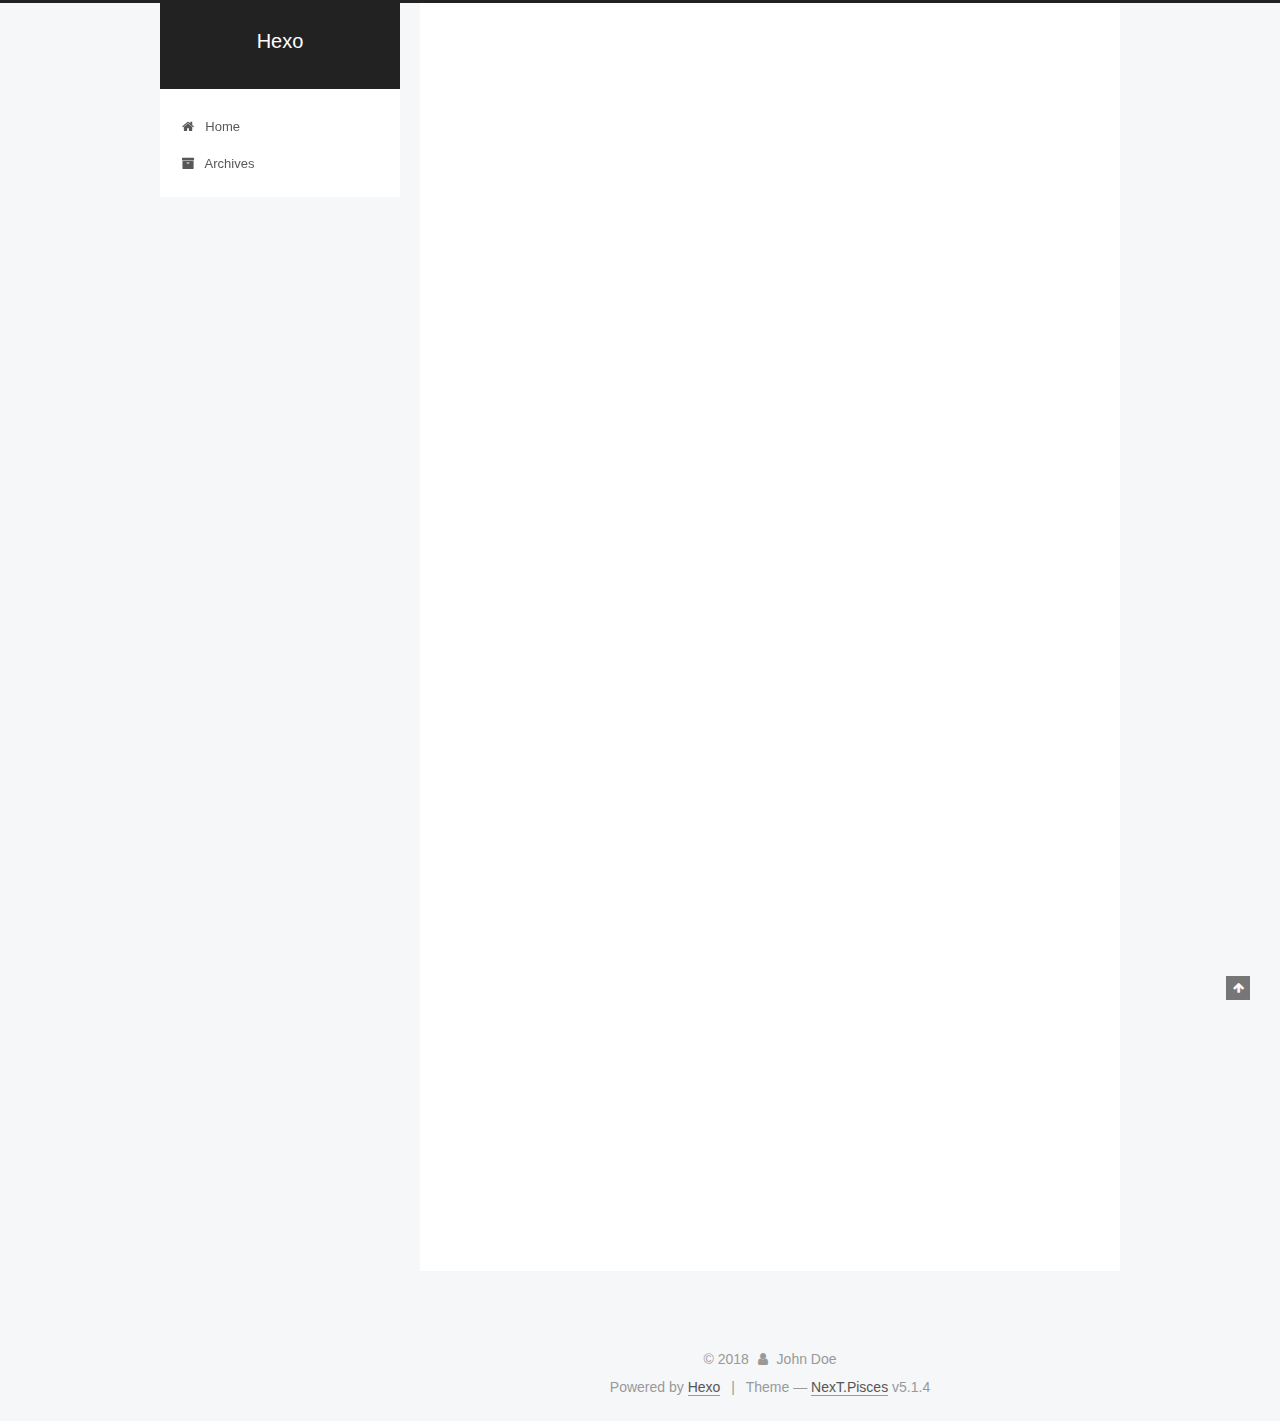
<file: index.html>
<!DOCTYPE html>



  


<html class="theme-next pisces use-motion" lang="">
<head>
  <meta charset="UTF-8"/>
<meta http-equiv="X-UA-Compatible" content="IE=edge" />
<meta name="viewport" content="width=device-width, initial-scale=1, maximum-scale=1"/>
<meta name="theme-color" content="#222">









<meta http-equiv="Cache-Control" content="no-transform" />
<meta http-equiv="Cache-Control" content="no-siteapp" />
















  
  
  <link href="/lib/fancybox/source/jquery.fancybox.css?v=2.1.5" rel="stylesheet" type="text/css" />







<link href="/lib/font-awesome/css/font-awesome.min.css?v=4.6.2" rel="stylesheet" type="text/css" />

<link href="/css/main.css?v=5.1.4" rel="stylesheet" type="text/css" />


  <link rel="apple-touch-icon" sizes="180x180" href="/images/apple-touch-icon-next.png?v=5.1.4">


  <link rel="icon" type="image/png" sizes="32x32" href="/images/favicon-32x32-next.png?v=5.1.4">


  <link rel="icon" type="image/png" sizes="16x16" href="/images/favicon-16x16-next.png?v=5.1.4">


  <link rel="mask-icon" href="/images/logo.svg?v=5.1.4" color="#222">





  <meta name="keywords" content="Hexo, NexT" />










<meta property="og:type" content="website">
<meta property="og:title" content="Hexo">
<meta property="og:url" content="http://yoursite.com/index.html">
<meta property="og:site_name" content="Hexo">
<meta property="og:locale" content="default">
<meta name="twitter:card" content="summary">
<meta name="twitter:title" content="Hexo">



<script type="text/javascript" id="hexo.configurations">
  var NexT = window.NexT || {};
  var CONFIG = {
    root: '/',
    scheme: 'Pisces',
    version: '5.1.4',
    sidebar: {"position":"left","display":"post","offset":12,"b2t":false,"scrollpercent":false,"onmobile":false},
    fancybox: true,
    tabs: true,
    motion: {"enable":true,"async":false,"transition":{"post_block":"fadeIn","post_header":"slideDownIn","post_body":"slideDownIn","coll_header":"slideLeftIn","sidebar":"slideUpIn"}},
    duoshuo: {
      userId: '0',
      author: 'Author'
    },
    algolia: {
      applicationID: '',
      apiKey: '',
      indexName: '',
      hits: {"per_page":10},
      labels: {"input_placeholder":"Search for Posts","hits_empty":"We didn't find any results for the search: ${query}","hits_stats":"${hits} results found in ${time} ms"}
    }
  };
</script>



  <link rel="canonical" href="http://yoursite.com/"/>





  <title>Hexo</title>
  








</head>

<body itemscope itemtype="http://schema.org/WebPage" lang="default">

  
  
    
  

  <div class="container sidebar-position-left 
  page-home">
    <div class="headband"></div>

    <header id="header" class="header" itemscope itemtype="http://schema.org/WPHeader">
      <div class="header-inner"><div class="site-brand-wrapper">
  <div class="site-meta ">
    

    <div class="custom-logo-site-title">
      <a href="/"  class="brand" rel="start">
        <span class="logo-line-before"><i></i></span>
        <span class="site-title">Hexo</span>
        <span class="logo-line-after"><i></i></span>
      </a>
    </div>
      
        <p class="site-subtitle"></p>
      
  </div>

  <div class="site-nav-toggle">
    <button>
      <span class="btn-bar"></span>
      <span class="btn-bar"></span>
      <span class="btn-bar"></span>
    </button>
  </div>
</div>

<nav class="site-nav">
  

  
    <ul id="menu" class="menu">
      
        
        <li class="menu-item menu-item-home">
          <a href="/" rel="section">
            
              <i class="menu-item-icon fa fa-fw fa-home"></i> <br />
            
            Home
          </a>
        </li>
      
        
        <li class="menu-item menu-item-archives">
          <a href="/archives/" rel="section">
            
              <i class="menu-item-icon fa fa-fw fa-archive"></i> <br />
            
            Archives
          </a>
        </li>
      

      
    </ul>
  

  
</nav>



 </div>
    </header>

    <main id="main" class="main">
      <div class="main-inner">
        <div class="content-wrap">
          <div id="content" class="content">
            
  <section id="posts" class="posts-expand">
    
      

  

  
  
  

  <article class="post post-type-normal" itemscope itemtype="http://schema.org/Article">
  
  
  
  <div class="post-block">
    <link itemprop="mainEntityOfPage" href="http://yoursite.com/2018/06/01/hello/">

    <span hidden itemprop="author" itemscope itemtype="http://schema.org/Person">
      <meta itemprop="name" content="John Doe">
      <meta itemprop="description" content="">
      <meta itemprop="image" content="/images/avatar.gif">
    </span>

    <span hidden itemprop="publisher" itemscope itemtype="http://schema.org/Organization">
      <meta itemprop="name" content="Hexo">
    </span>

    
      <header class="post-header">

        
        
          <h1 class="post-title" itemprop="name headline">
                
                <a class="post-title-link" href="/2018/06/01/hello/" itemprop="url">hello</a></h1>
        

        <div class="post-meta">
          <span class="post-time">
            
              <span class="post-meta-item-icon">
                <i class="fa fa-calendar-o"></i>
              </span>
              
                <span class="post-meta-item-text">Posted on</span>
              
              <time title="Post created" itemprop="dateCreated datePublished" datetime="2018-06-01T15:49:31+08:00">
                2018-06-01
              </time>
            

            

            
          </span>

          

          
            
          

          
          

          

          

          

        </div>
      </header>
    

    
    
    
    <div class="post-body" itemprop="articleBody">

      
      

      
        
          
            
          
        
      
    </div>
    
    
    

    

    

    

    <footer class="post-footer">
      

      

      

      
      
        <div class="post-eof"></div>
      
    </footer>
  </div>
  
  
  
  </article>


    
      

  

  
  
  

  <article class="post post-type-normal" itemscope itemtype="http://schema.org/Article">
  
  
  
  <div class="post-block">
    <link itemprop="mainEntityOfPage" href="http://yoursite.com/2018/06/01/hello-world/">

    <span hidden itemprop="author" itemscope itemtype="http://schema.org/Person">
      <meta itemprop="name" content="John Doe">
      <meta itemprop="description" content="">
      <meta itemprop="image" content="/images/avatar.gif">
    </span>

    <span hidden itemprop="publisher" itemscope itemtype="http://schema.org/Organization">
      <meta itemprop="name" content="Hexo">
    </span>

    
      <header class="post-header">

        
        
          <h1 class="post-title" itemprop="name headline">
                
                <a class="post-title-link" href="/2018/06/01/hello-world/" itemprop="url">Hello World</a></h1>
        

        <div class="post-meta">
          <span class="post-time">
            
              <span class="post-meta-item-icon">
                <i class="fa fa-calendar-o"></i>
              </span>
              
                <span class="post-meta-item-text">Posted on</span>
              
              <time title="Post created" itemprop="dateCreated datePublished" datetime="2018-06-01T15:46:27+08:00">
                2018-06-01
              </time>
            

            

            
          </span>

          

          
            
          

          
          

          

          

          

        </div>
      </header>
    

    
    
    
    <div class="post-body" itemprop="articleBody">

      
      

      
        
          
            <p>Welcome to <a href="https://hexo.io/" target="_blank" rel="noopener">Hexo</a>! This is your very first post. Check <a href="https://hexo.io/docs/" target="_blank" rel="noopener">documentation</a> for more info. If you get any problems when using Hexo, you can find the answer in <a href="https://hexo.io/docs/troubleshooting.html" target="_blank" rel="noopener">troubleshooting</a> or you can ask me on <a href="https://github.com/hexojs/hexo/issues" target="_blank" rel="noopener">GitHub</a>.</p>
<h2 id="Quick-Start"><a href="#Quick-Start" class="headerlink" title="Quick Start"></a>Quick Start</h2><h3 id="Create-a-new-post"><a href="#Create-a-new-post" class="headerlink" title="Create a new post"></a>Create a new post</h3><figure class="highlight bash"><table><tr><td class="gutter"><pre><span class="line">1</span><br></pre></td><td class="code"><pre><span class="line">$ hexo new <span class="string">"My New Post"</span></span><br></pre></td></tr></table></figure>
<p>More info: <a href="https://hexo.io/docs/writing.html" target="_blank" rel="noopener">Writing</a></p>
<h3 id="Run-server"><a href="#Run-server" class="headerlink" title="Run server"></a>Run server</h3><figure class="highlight bash"><table><tr><td class="gutter"><pre><span class="line">1</span><br></pre></td><td class="code"><pre><span class="line">$ hexo server</span><br></pre></td></tr></table></figure>
<p>More info: <a href="https://hexo.io/docs/server.html" target="_blank" rel="noopener">Server</a></p>
<h3 id="Generate-static-files"><a href="#Generate-static-files" class="headerlink" title="Generate static files"></a>Generate static files</h3><figure class="highlight bash"><table><tr><td class="gutter"><pre><span class="line">1</span><br></pre></td><td class="code"><pre><span class="line">$ hexo generate</span><br></pre></td></tr></table></figure>
<p>More info: <a href="https://hexo.io/docs/generating.html" target="_blank" rel="noopener">Generating</a></p>
<h3 id="Deploy-to-remote-sites"><a href="#Deploy-to-remote-sites" class="headerlink" title="Deploy to remote sites"></a>Deploy to remote sites</h3><figure class="highlight bash"><table><tr><td class="gutter"><pre><span class="line">1</span><br></pre></td><td class="code"><pre><span class="line">$ hexo deploy</span><br></pre></td></tr></table></figure>
<p>More info: <a href="https://hexo.io/docs/deployment.html" target="_blank" rel="noopener">Deployment</a></p>

          
        
      
    </div>
    
    
    

    

    

    

    <footer class="post-footer">
      

      

      

      
      
        <div class="post-eof"></div>
      
    </footer>
  </div>
  
  
  
  </article>


    
  </section>

  


          </div>
          


          

        </div>
        
          
  
  <div class="sidebar-toggle">
    <div class="sidebar-toggle-line-wrap">
      <span class="sidebar-toggle-line sidebar-toggle-line-first"></span>
      <span class="sidebar-toggle-line sidebar-toggle-line-middle"></span>
      <span class="sidebar-toggle-line sidebar-toggle-line-last"></span>
    </div>
  </div>

  <aside id="sidebar" class="sidebar">
    
    <div class="sidebar-inner">

      

      

      <section class="site-overview-wrap sidebar-panel sidebar-panel-active">
        <div class="site-overview">
          <div class="site-author motion-element" itemprop="author" itemscope itemtype="http://schema.org/Person">
            
              <p class="site-author-name" itemprop="name">John Doe</p>
              <p class="site-description motion-element" itemprop="description"></p>
          </div>

          <nav class="site-state motion-element">

            
              <div class="site-state-item site-state-posts">
              
                <a href="/archives/">
              
                  <span class="site-state-item-count">2</span>
                  <span class="site-state-item-name">posts</span>
                </a>
              </div>
            

            

            

          </nav>

          

          

          
          

          
          

          

        </div>
      </section>

      

      

    </div>
  </aside>


        
      </div>
    </main>

    <footer id="footer" class="footer">
      <div class="footer-inner">
        <div class="copyright">&copy; <span itemprop="copyrightYear">2018</span>
  <span class="with-love">
    <i class="fa fa-user"></i>
  </span>
  <span class="author" itemprop="copyrightHolder">John Doe</span>

  
</div>


  <div class="powered-by">Powered by <a class="theme-link" target="_blank" href="https://hexo.io">Hexo</a></div>



  <span class="post-meta-divider">|</span>



  <div class="theme-info">Theme &mdash; <a class="theme-link" target="_blank" href="https://github.com/iissnan/hexo-theme-next">NexT.Pisces</a> v5.1.4</div>




        







        
      </div>
    </footer>

    
      <div class="back-to-top">
        <i class="fa fa-arrow-up"></i>
        
      </div>
    

    

  </div>

  

<script type="text/javascript">
  if (Object.prototype.toString.call(window.Promise) !== '[object Function]') {
    window.Promise = null;
  }
</script>









  












  
  
    <script type="text/javascript" src="/lib/jquery/index.js?v=2.1.3"></script>
  

  
  
    <script type="text/javascript" src="/lib/fastclick/lib/fastclick.min.js?v=1.0.6"></script>
  

  
  
    <script type="text/javascript" src="/lib/jquery_lazyload/jquery.lazyload.js?v=1.9.7"></script>
  

  
  
    <script type="text/javascript" src="/lib/velocity/velocity.min.js?v=1.2.1"></script>
  

  
  
    <script type="text/javascript" src="/lib/velocity/velocity.ui.min.js?v=1.2.1"></script>
  

  
  
    <script type="text/javascript" src="/lib/fancybox/source/jquery.fancybox.pack.js?v=2.1.5"></script>
  


  


  <script type="text/javascript" src="/js/src/utils.js?v=5.1.4"></script>

  <script type="text/javascript" src="/js/src/motion.js?v=5.1.4"></script>



  
  


  <script type="text/javascript" src="/js/src/affix.js?v=5.1.4"></script>

  <script type="text/javascript" src="/js/src/schemes/pisces.js?v=5.1.4"></script>



  

  


  <script type="text/javascript" src="/js/src/bootstrap.js?v=5.1.4"></script>



  


  




	





  





  












  





  

  

  

  
  

  

  

  

</body>
</html>
</file>
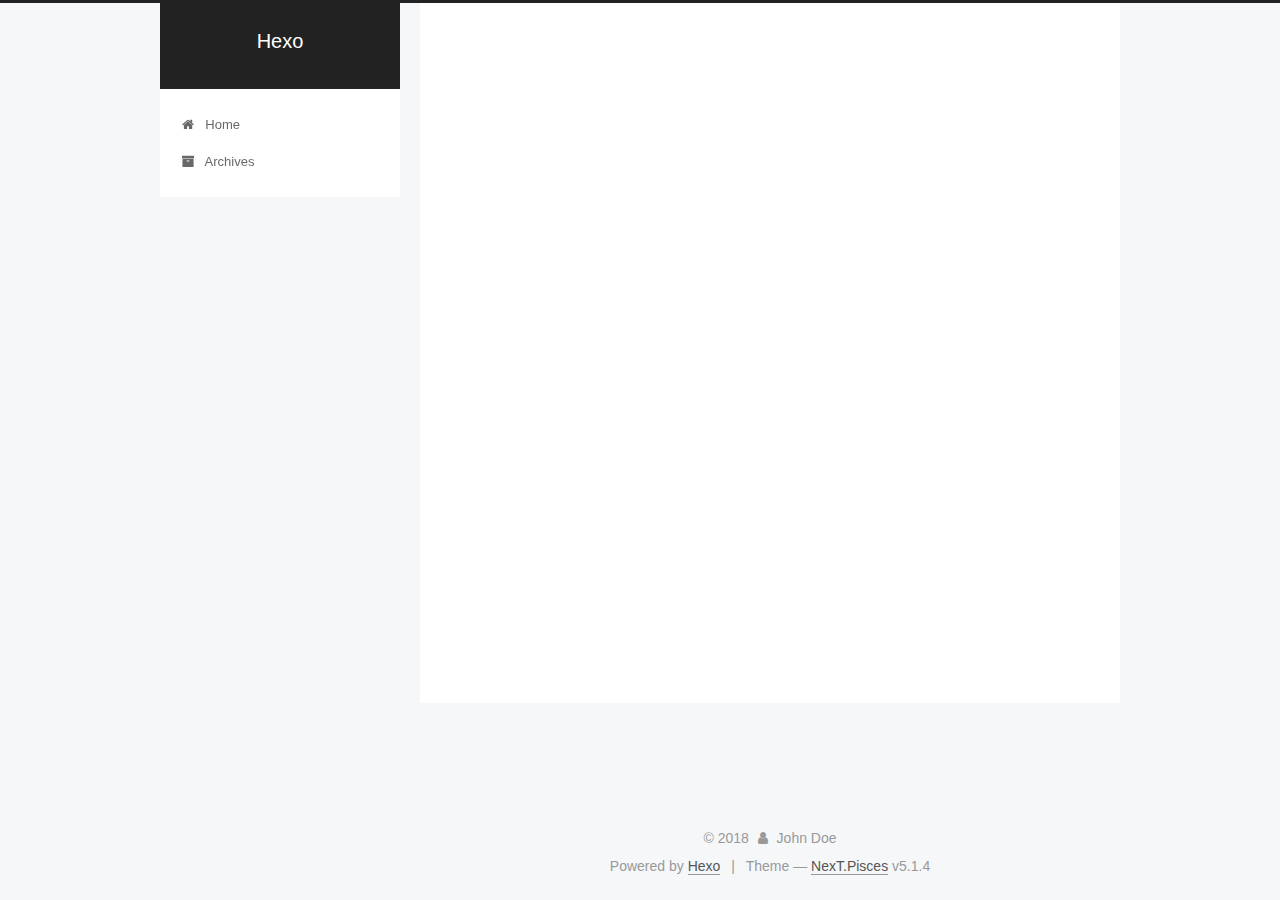
<file: archives/index.html>
<!DOCTYPE html>



  


<html class="theme-next pisces use-motion" lang="">
<head>
  <meta charset="UTF-8"/>
<meta http-equiv="X-UA-Compatible" content="IE=edge" />
<meta name="viewport" content="width=device-width, initial-scale=1, maximum-scale=1"/>
<meta name="theme-color" content="#222">









<meta http-equiv="Cache-Control" content="no-transform" />
<meta http-equiv="Cache-Control" content="no-siteapp" />
















  
  
  <link href="/lib/fancybox/source/jquery.fancybox.css?v=2.1.5" rel="stylesheet" type="text/css" />







<link href="/lib/font-awesome/css/font-awesome.min.css?v=4.6.2" rel="stylesheet" type="text/css" />

<link href="/css/main.css?v=5.1.4" rel="stylesheet" type="text/css" />


  <link rel="apple-touch-icon" sizes="180x180" href="/images/apple-touch-icon-next.png?v=5.1.4">


  <link rel="icon" type="image/png" sizes="32x32" href="/images/favicon-32x32-next.png?v=5.1.4">


  <link rel="icon" type="image/png" sizes="16x16" href="/images/favicon-16x16-next.png?v=5.1.4">


  <link rel="mask-icon" href="/images/logo.svg?v=5.1.4" color="#222">





  <meta name="keywords" content="Hexo, NexT" />










<meta property="og:type" content="website">
<meta property="og:title" content="Hexo">
<meta property="og:url" content="http://yoursite.com/archives/index.html">
<meta property="og:site_name" content="Hexo">
<meta property="og:locale" content="default">
<meta name="twitter:card" content="summary">
<meta name="twitter:title" content="Hexo">



<script type="text/javascript" id="hexo.configurations">
  var NexT = window.NexT || {};
  var CONFIG = {
    root: '/',
    scheme: 'Pisces',
    version: '5.1.4',
    sidebar: {"position":"left","display":"post","offset":12,"b2t":false,"scrollpercent":false,"onmobile":false},
    fancybox: true,
    tabs: true,
    motion: {"enable":true,"async":false,"transition":{"post_block":"fadeIn","post_header":"slideDownIn","post_body":"slideDownIn","coll_header":"slideLeftIn","sidebar":"slideUpIn"}},
    duoshuo: {
      userId: '0',
      author: 'Author'
    },
    algolia: {
      applicationID: '',
      apiKey: '',
      indexName: '',
      hits: {"per_page":10},
      labels: {"input_placeholder":"Search for Posts","hits_empty":"We didn't find any results for the search: ${query}","hits_stats":"${hits} results found in ${time} ms"}
    }
  };
</script>



  <link rel="canonical" href="http://yoursite.com/archives/"/>





  <title>Archive | Hexo</title>
  








</head>

<body itemscope itemtype="http://schema.org/WebPage" lang="default">

  
  
    
  

  <div class="container sidebar-position-left page-archive">
    <div class="headband"></div>

    <header id="header" class="header" itemscope itemtype="http://schema.org/WPHeader">
      <div class="header-inner"><div class="site-brand-wrapper">
  <div class="site-meta ">
    

    <div class="custom-logo-site-title">
      <a href="/"  class="brand" rel="start">
        <span class="logo-line-before"><i></i></span>
        <span class="site-title">Hexo</span>
        <span class="logo-line-after"><i></i></span>
      </a>
    </div>
      
        <p class="site-subtitle"></p>
      
  </div>

  <div class="site-nav-toggle">
    <button>
      <span class="btn-bar"></span>
      <span class="btn-bar"></span>
      <span class="btn-bar"></span>
    </button>
  </div>
</div>

<nav class="site-nav">
  

  
    <ul id="menu" class="menu">
      
        
        <li class="menu-item menu-item-home">
          <a href="/" rel="section">
            
              <i class="menu-item-icon fa fa-fw fa-home"></i> <br />
            
            Home
          </a>
        </li>
      
        
        <li class="menu-item menu-item-archives">
          <a href="/archives/" rel="section">
            
              <i class="menu-item-icon fa fa-fw fa-archive"></i> <br />
            
            Archives
          </a>
        </li>
      

      
    </ul>
  

  
</nav>



 </div>
    </header>

    <main id="main" class="main">
      <div class="main-inner">
        <div class="content-wrap">
          <div id="content" class="content">
            

  
  
  
  <div class="post-block archive">
    <div id="posts" class="posts-collapse">
      <span class="archive-move-on"></span>

      <span class="archive-page-counter">
        
        
        
          
        
        Um..! 2 posts in total. Keep on posting.
      </span>

      

        
        
        

        
          
          <div class="collection-title">
            <h1 class="archive-year" id="archive-year-2018">2018</h1>
          </div>
        
        

        

  <article class="post post-type-normal" itemscope itemtype="http://schema.org/Article">
    <header class="post-header">

      <h2 class="post-title">
        
            <a class="post-title-link" href="/2018/06/01/hello/" itemprop="url">
              
                <span itemprop="name">hello</span>
              
            </a>
        
      </h2>

      <div class="post-meta">
        <time class="post-time" itemprop="dateCreated"
              datetime="2018-06-01T15:49:31+08:00"
              content="2018-06-01" >
          06-01
        </time>
      </div>

    </header>
  </article>



      

        
        
        

        
        

        

  <article class="post post-type-normal" itemscope itemtype="http://schema.org/Article">
    <header class="post-header">

      <h2 class="post-title">
        
            <a class="post-title-link" href="/2018/06/01/hello-world/" itemprop="url">
              
                <span itemprop="name">Hello World</span>
              
            </a>
        
      </h2>

      <div class="post-meta">
        <time class="post-time" itemprop="dateCreated"
              datetime="2018-06-01T15:46:27+08:00"
              content="2018-06-01" >
          06-01
        </time>
      </div>

    </header>
  </article>



      

    </div>
  </div>
  
  
  

  



          </div>
          


          

        </div>
        
          
  
  <div class="sidebar-toggle">
    <div class="sidebar-toggle-line-wrap">
      <span class="sidebar-toggle-line sidebar-toggle-line-first"></span>
      <span class="sidebar-toggle-line sidebar-toggle-line-middle"></span>
      <span class="sidebar-toggle-line sidebar-toggle-line-last"></span>
    </div>
  </div>

  <aside id="sidebar" class="sidebar">
    
    <div class="sidebar-inner">

      

      

      <section class="site-overview-wrap sidebar-panel sidebar-panel-active">
        <div class="site-overview">
          <div class="site-author motion-element" itemprop="author" itemscope itemtype="http://schema.org/Person">
            
              <p class="site-author-name" itemprop="name">John Doe</p>
              <p class="site-description motion-element" itemprop="description"></p>
          </div>

          <nav class="site-state motion-element">

            
              <div class="site-state-item site-state-posts">
              
                <a href="/archives/">
              
                  <span class="site-state-item-count">2</span>
                  <span class="site-state-item-name">posts</span>
                </a>
              </div>
            

            

            

          </nav>

          

          

          
          

          
          

          

        </div>
      </section>

      

      

    </div>
  </aside>


        
      </div>
    </main>

    <footer id="footer" class="footer">
      <div class="footer-inner">
        <div class="copyright">&copy; <span itemprop="copyrightYear">2018</span>
  <span class="with-love">
    <i class="fa fa-user"></i>
  </span>
  <span class="author" itemprop="copyrightHolder">John Doe</span>

  
</div>


  <div class="powered-by">Powered by <a class="theme-link" target="_blank" href="https://hexo.io">Hexo</a></div>



  <span class="post-meta-divider">|</span>



  <div class="theme-info">Theme &mdash; <a class="theme-link" target="_blank" href="https://github.com/iissnan/hexo-theme-next">NexT.Pisces</a> v5.1.4</div>




        







        
      </div>
    </footer>

    
      <div class="back-to-top">
        <i class="fa fa-arrow-up"></i>
        
      </div>
    

    

  </div>

  

<script type="text/javascript">
  if (Object.prototype.toString.call(window.Promise) !== '[object Function]') {
    window.Promise = null;
  }
</script>









  












  
  
    <script type="text/javascript" src="/lib/jquery/index.js?v=2.1.3"></script>
  

  
  
    <script type="text/javascript" src="/lib/fastclick/lib/fastclick.min.js?v=1.0.6"></script>
  

  
  
    <script type="text/javascript" src="/lib/jquery_lazyload/jquery.lazyload.js?v=1.9.7"></script>
  

  
  
    <script type="text/javascript" src="/lib/velocity/velocity.min.js?v=1.2.1"></script>
  

  
  
    <script type="text/javascript" src="/lib/velocity/velocity.ui.min.js?v=1.2.1"></script>
  

  
  
    <script type="text/javascript" src="/lib/fancybox/source/jquery.fancybox.pack.js?v=2.1.5"></script>
  


  


  <script type="text/javascript" src="/js/src/utils.js?v=5.1.4"></script>

  <script type="text/javascript" src="/js/src/motion.js?v=5.1.4"></script>



  
  


  <script type="text/javascript" src="/js/src/affix.js?v=5.1.4"></script>

  <script type="text/javascript" src="/js/src/schemes/pisces.js?v=5.1.4"></script>



  

  


  <script type="text/javascript" src="/js/src/bootstrap.js?v=5.1.4"></script>



  


  




	





  





  












  





  

  

  

  
  

  

  

  

</body>
</html>
</file>
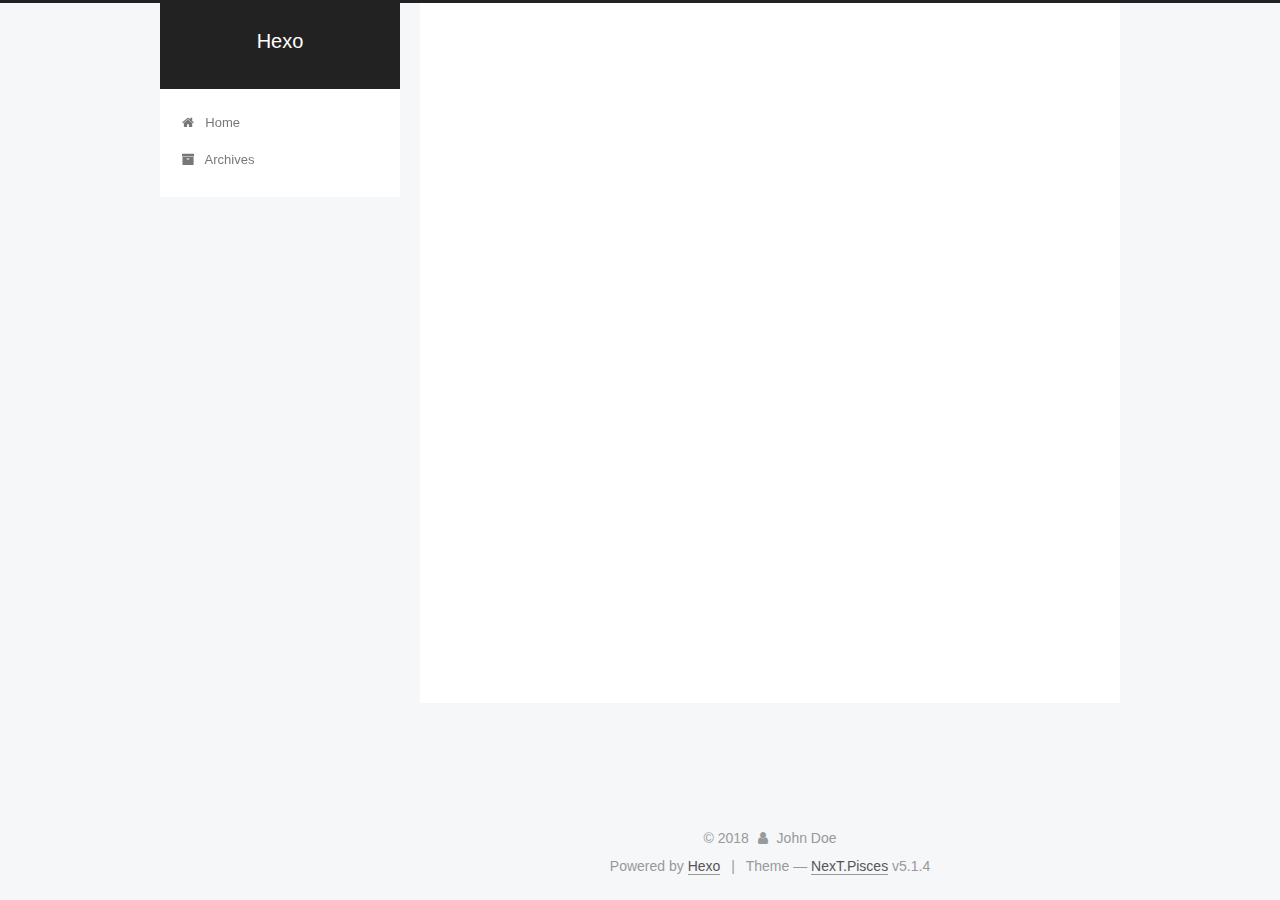
<file: archives/2018/index.html>
<!DOCTYPE html>



  


<html class="theme-next pisces use-motion" lang="">
<head>
  <meta charset="UTF-8"/>
<meta http-equiv="X-UA-Compatible" content="IE=edge" />
<meta name="viewport" content="width=device-width, initial-scale=1, maximum-scale=1"/>
<meta name="theme-color" content="#222">









<meta http-equiv="Cache-Control" content="no-transform" />
<meta http-equiv="Cache-Control" content="no-siteapp" />
















  
  
  <link href="/lib/fancybox/source/jquery.fancybox.css?v=2.1.5" rel="stylesheet" type="text/css" />







<link href="/lib/font-awesome/css/font-awesome.min.css?v=4.6.2" rel="stylesheet" type="text/css" />

<link href="/css/main.css?v=5.1.4" rel="stylesheet" type="text/css" />


  <link rel="apple-touch-icon" sizes="180x180" href="/images/apple-touch-icon-next.png?v=5.1.4">


  <link rel="icon" type="image/png" sizes="32x32" href="/images/favicon-32x32-next.png?v=5.1.4">


  <link rel="icon" type="image/png" sizes="16x16" href="/images/favicon-16x16-next.png?v=5.1.4">


  <link rel="mask-icon" href="/images/logo.svg?v=5.1.4" color="#222">





  <meta name="keywords" content="Hexo, NexT" />










<meta property="og:type" content="website">
<meta property="og:title" content="Hexo">
<meta property="og:url" content="http://yoursite.com/archives/2018/index.html">
<meta property="og:site_name" content="Hexo">
<meta property="og:locale" content="default">
<meta name="twitter:card" content="summary">
<meta name="twitter:title" content="Hexo">



<script type="text/javascript" id="hexo.configurations">
  var NexT = window.NexT || {};
  var CONFIG = {
    root: '/',
    scheme: 'Pisces',
    version: '5.1.4',
    sidebar: {"position":"left","display":"post","offset":12,"b2t":false,"scrollpercent":false,"onmobile":false},
    fancybox: true,
    tabs: true,
    motion: {"enable":true,"async":false,"transition":{"post_block":"fadeIn","post_header":"slideDownIn","post_body":"slideDownIn","coll_header":"slideLeftIn","sidebar":"slideUpIn"}},
    duoshuo: {
      userId: '0',
      author: 'Author'
    },
    algolia: {
      applicationID: '',
      apiKey: '',
      indexName: '',
      hits: {"per_page":10},
      labels: {"input_placeholder":"Search for Posts","hits_empty":"We didn't find any results for the search: ${query}","hits_stats":"${hits} results found in ${time} ms"}
    }
  };
</script>



  <link rel="canonical" href="http://yoursite.com/archives/2018/"/>





  <title>Archive | Hexo</title>
  








</head>

<body itemscope itemtype="http://schema.org/WebPage" lang="default">

  
  
    
  

  <div class="container sidebar-position-left page-archive">
    <div class="headband"></div>

    <header id="header" class="header" itemscope itemtype="http://schema.org/WPHeader">
      <div class="header-inner"><div class="site-brand-wrapper">
  <div class="site-meta ">
    

    <div class="custom-logo-site-title">
      <a href="/"  class="brand" rel="start">
        <span class="logo-line-before"><i></i></span>
        <span class="site-title">Hexo</span>
        <span class="logo-line-after"><i></i></span>
      </a>
    </div>
      
        <p class="site-subtitle"></p>
      
  </div>

  <div class="site-nav-toggle">
    <button>
      <span class="btn-bar"></span>
      <span class="btn-bar"></span>
      <span class="btn-bar"></span>
    </button>
  </div>
</div>

<nav class="site-nav">
  

  
    <ul id="menu" class="menu">
      
        
        <li class="menu-item menu-item-home">
          <a href="/" rel="section">
            
              <i class="menu-item-icon fa fa-fw fa-home"></i> <br />
            
            Home
          </a>
        </li>
      
        
        <li class="menu-item menu-item-archives">
          <a href="/archives/" rel="section">
            
              <i class="menu-item-icon fa fa-fw fa-archive"></i> <br />
            
            Archives
          </a>
        </li>
      

      
    </ul>
  

  
</nav>



 </div>
    </header>

    <main id="main" class="main">
      <div class="main-inner">
        <div class="content-wrap">
          <div id="content" class="content">
            

  
  
  
  <div class="post-block archive">
    <div id="posts" class="posts-collapse">
      <span class="archive-move-on"></span>

      <span class="archive-page-counter">
        
        
        
          
        
        Um..! 2 posts in total. Keep on posting.
      </span>

      

        
        
        

        
          
          <div class="collection-title">
            <h1 class="archive-year" id="archive-year-2018">2018</h1>
          </div>
        
        

        

  <article class="post post-type-normal" itemscope itemtype="http://schema.org/Article">
    <header class="post-header">

      <h2 class="post-title">
        
            <a class="post-title-link" href="/2018/06/01/hello/" itemprop="url">
              
                <span itemprop="name">hello</span>
              
            </a>
        
      </h2>

      <div class="post-meta">
        <time class="post-time" itemprop="dateCreated"
              datetime="2018-06-01T15:49:31+08:00"
              content="2018-06-01" >
          06-01
        </time>
      </div>

    </header>
  </article>



      

        
        
        

        
        

        

  <article class="post post-type-normal" itemscope itemtype="http://schema.org/Article">
    <header class="post-header">

      <h2 class="post-title">
        
            <a class="post-title-link" href="/2018/06/01/hello-world/" itemprop="url">
              
                <span itemprop="name">Hello World</span>
              
            </a>
        
      </h2>

      <div class="post-meta">
        <time class="post-time" itemprop="dateCreated"
              datetime="2018-06-01T15:46:27+08:00"
              content="2018-06-01" >
          06-01
        </time>
      </div>

    </header>
  </article>



      

    </div>
  </div>
  
  
  

  



          </div>
          


          

        </div>
        
          
  
  <div class="sidebar-toggle">
    <div class="sidebar-toggle-line-wrap">
      <span class="sidebar-toggle-line sidebar-toggle-line-first"></span>
      <span class="sidebar-toggle-line sidebar-toggle-line-middle"></span>
      <span class="sidebar-toggle-line sidebar-toggle-line-last"></span>
    </div>
  </div>

  <aside id="sidebar" class="sidebar">
    
    <div class="sidebar-inner">

      

      

      <section class="site-overview-wrap sidebar-panel sidebar-panel-active">
        <div class="site-overview">
          <div class="site-author motion-element" itemprop="author" itemscope itemtype="http://schema.org/Person">
            
              <p class="site-author-name" itemprop="name">John Doe</p>
              <p class="site-description motion-element" itemprop="description"></p>
          </div>

          <nav class="site-state motion-element">

            
              <div class="site-state-item site-state-posts">
              
                <a href="/archives/">
              
                  <span class="site-state-item-count">2</span>
                  <span class="site-state-item-name">posts</span>
                </a>
              </div>
            

            

            

          </nav>

          

          

          
          

          
          

          

        </div>
      </section>

      

      

    </div>
  </aside>


        
      </div>
    </main>

    <footer id="footer" class="footer">
      <div class="footer-inner">
        <div class="copyright">&copy; <span itemprop="copyrightYear">2018</span>
  <span class="with-love">
    <i class="fa fa-user"></i>
  </span>
  <span class="author" itemprop="copyrightHolder">John Doe</span>

  
</div>


  <div class="powered-by">Powered by <a class="theme-link" target="_blank" href="https://hexo.io">Hexo</a></div>



  <span class="post-meta-divider">|</span>



  <div class="theme-info">Theme &mdash; <a class="theme-link" target="_blank" href="https://github.com/iissnan/hexo-theme-next">NexT.Pisces</a> v5.1.4</div>




        







        
      </div>
    </footer>

    
      <div class="back-to-top">
        <i class="fa fa-arrow-up"></i>
        
      </div>
    

    

  </div>

  

<script type="text/javascript">
  if (Object.prototype.toString.call(window.Promise) !== '[object Function]') {
    window.Promise = null;
  }
</script>









  












  
  
    <script type="text/javascript" src="/lib/jquery/index.js?v=2.1.3"></script>
  

  
  
    <script type="text/javascript" src="/lib/fastclick/lib/fastclick.min.js?v=1.0.6"></script>
  

  
  
    <script type="text/javascript" src="/lib/jquery_lazyload/jquery.lazyload.js?v=1.9.7"></script>
  

  
  
    <script type="text/javascript" src="/lib/velocity/velocity.min.js?v=1.2.1"></script>
  

  
  
    <script type="text/javascript" src="/lib/velocity/velocity.ui.min.js?v=1.2.1"></script>
  

  
  
    <script type="text/javascript" src="/lib/fancybox/source/jquery.fancybox.pack.js?v=2.1.5"></script>
  


  


  <script type="text/javascript" src="/js/src/utils.js?v=5.1.4"></script>

  <script type="text/javascript" src="/js/src/motion.js?v=5.1.4"></script>



  
  


  <script type="text/javascript" src="/js/src/affix.js?v=5.1.4"></script>

  <script type="text/javascript" src="/js/src/schemes/pisces.js?v=5.1.4"></script>



  

  


  <script type="text/javascript" src="/js/src/bootstrap.js?v=5.1.4"></script>



  


  




	





  





  












  





  

  

  

  
  

  

  

  

</body>
</html>
</file>
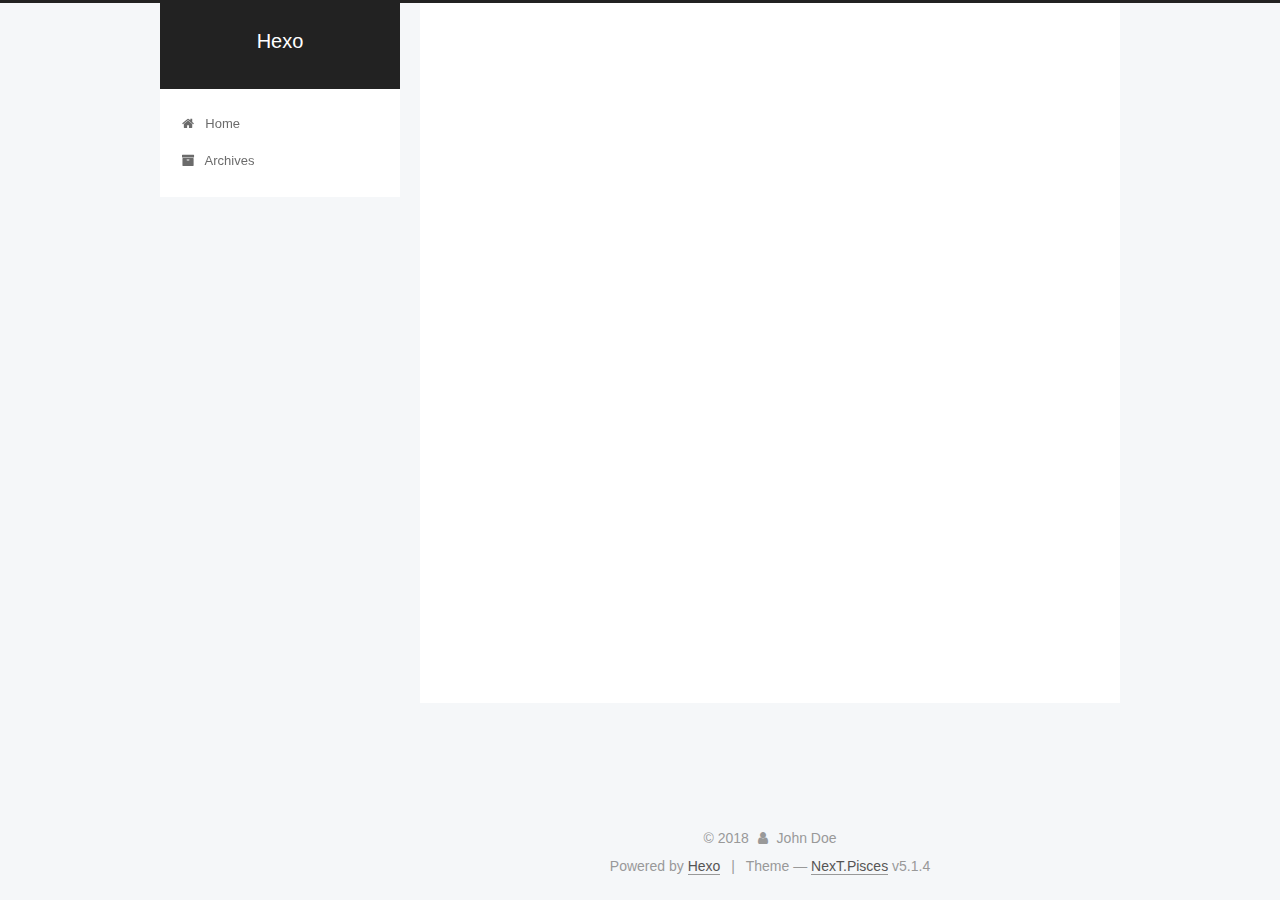
<file: archives/2018/06/index.html>
<!DOCTYPE html>



  


<html class="theme-next pisces use-motion" lang="">
<head>
  <meta charset="UTF-8"/>
<meta http-equiv="X-UA-Compatible" content="IE=edge" />
<meta name="viewport" content="width=device-width, initial-scale=1, maximum-scale=1"/>
<meta name="theme-color" content="#222">









<meta http-equiv="Cache-Control" content="no-transform" />
<meta http-equiv="Cache-Control" content="no-siteapp" />
















  
  
  <link href="/lib/fancybox/source/jquery.fancybox.css?v=2.1.5" rel="stylesheet" type="text/css" />







<link href="/lib/font-awesome/css/font-awesome.min.css?v=4.6.2" rel="stylesheet" type="text/css" />

<link href="/css/main.css?v=5.1.4" rel="stylesheet" type="text/css" />


  <link rel="apple-touch-icon" sizes="180x180" href="/images/apple-touch-icon-next.png?v=5.1.4">


  <link rel="icon" type="image/png" sizes="32x32" href="/images/favicon-32x32-next.png?v=5.1.4">


  <link rel="icon" type="image/png" sizes="16x16" href="/images/favicon-16x16-next.png?v=5.1.4">


  <link rel="mask-icon" href="/images/logo.svg?v=5.1.4" color="#222">





  <meta name="keywords" content="Hexo, NexT" />










<meta property="og:type" content="website">
<meta property="og:title" content="Hexo">
<meta property="og:url" content="http://yoursite.com/archives/2018/06/index.html">
<meta property="og:site_name" content="Hexo">
<meta property="og:locale" content="default">
<meta name="twitter:card" content="summary">
<meta name="twitter:title" content="Hexo">



<script type="text/javascript" id="hexo.configurations">
  var NexT = window.NexT || {};
  var CONFIG = {
    root: '/',
    scheme: 'Pisces',
    version: '5.1.4',
    sidebar: {"position":"left","display":"post","offset":12,"b2t":false,"scrollpercent":false,"onmobile":false},
    fancybox: true,
    tabs: true,
    motion: {"enable":true,"async":false,"transition":{"post_block":"fadeIn","post_header":"slideDownIn","post_body":"slideDownIn","coll_header":"slideLeftIn","sidebar":"slideUpIn"}},
    duoshuo: {
      userId: '0',
      author: 'Author'
    },
    algolia: {
      applicationID: '',
      apiKey: '',
      indexName: '',
      hits: {"per_page":10},
      labels: {"input_placeholder":"Search for Posts","hits_empty":"We didn't find any results for the search: ${query}","hits_stats":"${hits} results found in ${time} ms"}
    }
  };
</script>



  <link rel="canonical" href="http://yoursite.com/archives/2018/06/"/>





  <title>Archive | Hexo</title>
  








</head>

<body itemscope itemtype="http://schema.org/WebPage" lang="default">

  
  
    
  

  <div class="container sidebar-position-left page-archive">
    <div class="headband"></div>

    <header id="header" class="header" itemscope itemtype="http://schema.org/WPHeader">
      <div class="header-inner"><div class="site-brand-wrapper">
  <div class="site-meta ">
    

    <div class="custom-logo-site-title">
      <a href="/"  class="brand" rel="start">
        <span class="logo-line-before"><i></i></span>
        <span class="site-title">Hexo</span>
        <span class="logo-line-after"><i></i></span>
      </a>
    </div>
      
        <p class="site-subtitle"></p>
      
  </div>

  <div class="site-nav-toggle">
    <button>
      <span class="btn-bar"></span>
      <span class="btn-bar"></span>
      <span class="btn-bar"></span>
    </button>
  </div>
</div>

<nav class="site-nav">
  

  
    <ul id="menu" class="menu">
      
        
        <li class="menu-item menu-item-home">
          <a href="/" rel="section">
            
              <i class="menu-item-icon fa fa-fw fa-home"></i> <br />
            
            Home
          </a>
        </li>
      
        
        <li class="menu-item menu-item-archives">
          <a href="/archives/" rel="section">
            
              <i class="menu-item-icon fa fa-fw fa-archive"></i> <br />
            
            Archives
          </a>
        </li>
      

      
    </ul>
  

  
</nav>



 </div>
    </header>

    <main id="main" class="main">
      <div class="main-inner">
        <div class="content-wrap">
          <div id="content" class="content">
            

  
  
  
  <div class="post-block archive">
    <div id="posts" class="posts-collapse">
      <span class="archive-move-on"></span>

      <span class="archive-page-counter">
        
        
        
          
        
        Um..! 2 posts in total. Keep on posting.
      </span>

      

        
        
        

        
          
          <div class="collection-title">
            <h1 class="archive-year" id="archive-year-2018">2018</h1>
          </div>
        
        

        

  <article class="post post-type-normal" itemscope itemtype="http://schema.org/Article">
    <header class="post-header">

      <h2 class="post-title">
        
            <a class="post-title-link" href="/2018/06/01/hello/" itemprop="url">
              
                <span itemprop="name">hello</span>
              
            </a>
        
      </h2>

      <div class="post-meta">
        <time class="post-time" itemprop="dateCreated"
              datetime="2018-06-01T15:49:31+08:00"
              content="2018-06-01" >
          06-01
        </time>
      </div>

    </header>
  </article>



      

        
        
        

        
        

        

  <article class="post post-type-normal" itemscope itemtype="http://schema.org/Article">
    <header class="post-header">

      <h2 class="post-title">
        
            <a class="post-title-link" href="/2018/06/01/hello-world/" itemprop="url">
              
                <span itemprop="name">Hello World</span>
              
            </a>
        
      </h2>

      <div class="post-meta">
        <time class="post-time" itemprop="dateCreated"
              datetime="2018-06-01T15:46:27+08:00"
              content="2018-06-01" >
          06-01
        </time>
      </div>

    </header>
  </article>



      

    </div>
  </div>
  
  
  

  



          </div>
          


          

        </div>
        
          
  
  <div class="sidebar-toggle">
    <div class="sidebar-toggle-line-wrap">
      <span class="sidebar-toggle-line sidebar-toggle-line-first"></span>
      <span class="sidebar-toggle-line sidebar-toggle-line-middle"></span>
      <span class="sidebar-toggle-line sidebar-toggle-line-last"></span>
    </div>
  </div>

  <aside id="sidebar" class="sidebar">
    
    <div class="sidebar-inner">

      

      

      <section class="site-overview-wrap sidebar-panel sidebar-panel-active">
        <div class="site-overview">
          <div class="site-author motion-element" itemprop="author" itemscope itemtype="http://schema.org/Person">
            
              <p class="site-author-name" itemprop="name">John Doe</p>
              <p class="site-description motion-element" itemprop="description"></p>
          </div>

          <nav class="site-state motion-element">

            
              <div class="site-state-item site-state-posts">
              
                <a href="/archives/">
              
                  <span class="site-state-item-count">2</span>
                  <span class="site-state-item-name">posts</span>
                </a>
              </div>
            

            

            

          </nav>

          

          

          
          

          
          

          

        </div>
      </section>

      

      

    </div>
  </aside>


        
      </div>
    </main>

    <footer id="footer" class="footer">
      <div class="footer-inner">
        <div class="copyright">&copy; <span itemprop="copyrightYear">2018</span>
  <span class="with-love">
    <i class="fa fa-user"></i>
  </span>
  <span class="author" itemprop="copyrightHolder">John Doe</span>

  
</div>


  <div class="powered-by">Powered by <a class="theme-link" target="_blank" href="https://hexo.io">Hexo</a></div>



  <span class="post-meta-divider">|</span>



  <div class="theme-info">Theme &mdash; <a class="theme-link" target="_blank" href="https://github.com/iissnan/hexo-theme-next">NexT.Pisces</a> v5.1.4</div>




        







        
      </div>
    </footer>

    
      <div class="back-to-top">
        <i class="fa fa-arrow-up"></i>
        
      </div>
    

    

  </div>

  

<script type="text/javascript">
  if (Object.prototype.toString.call(window.Promise) !== '[object Function]') {
    window.Promise = null;
  }
</script>









  












  
  
    <script type="text/javascript" src="/lib/jquery/index.js?v=2.1.3"></script>
  

  
  
    <script type="text/javascript" src="/lib/fastclick/lib/fastclick.min.js?v=1.0.6"></script>
  

  
  
    <script type="text/javascript" src="/lib/jquery_lazyload/jquery.lazyload.js?v=1.9.7"></script>
  

  
  
    <script type="text/javascript" src="/lib/velocity/velocity.min.js?v=1.2.1"></script>
  

  
  
    <script type="text/javascript" src="/lib/velocity/velocity.ui.min.js?v=1.2.1"></script>
  

  
  
    <script type="text/javascript" src="/lib/fancybox/source/jquery.fancybox.pack.js?v=2.1.5"></script>
  


  


  <script type="text/javascript" src="/js/src/utils.js?v=5.1.4"></script>

  <script type="text/javascript" src="/js/src/motion.js?v=5.1.4"></script>



  
  


  <script type="text/javascript" src="/js/src/affix.js?v=5.1.4"></script>

  <script type="text/javascript" src="/js/src/schemes/pisces.js?v=5.1.4"></script>



  

  


  <script type="text/javascript" src="/js/src/bootstrap.js?v=5.1.4"></script>



  


  




	





  





  












  





  

  

  

  
  

  

  

  

</body>
</html>
</file>
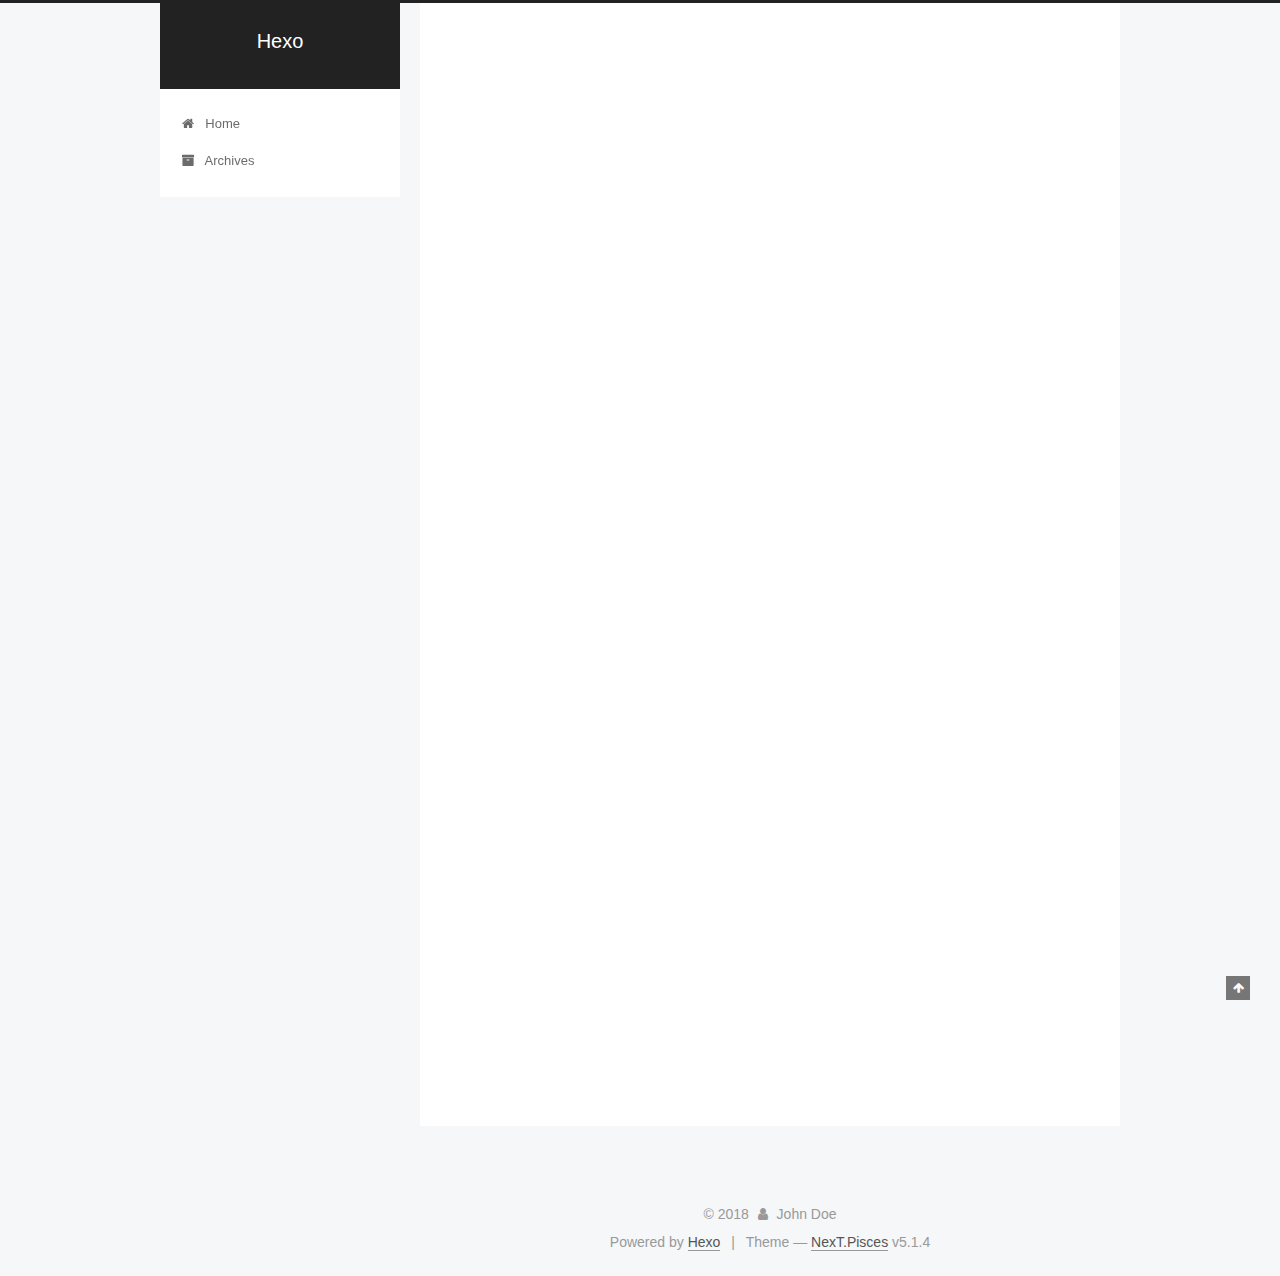
<file: 2018/06/01/hello-world/index.html>
<!DOCTYPE html>



  


<html class="theme-next pisces use-motion" lang="">
<head>
  <meta charset="UTF-8"/>
<meta http-equiv="X-UA-Compatible" content="IE=edge" />
<meta name="viewport" content="width=device-width, initial-scale=1, maximum-scale=1"/>
<meta name="theme-color" content="#222">









<meta http-equiv="Cache-Control" content="no-transform" />
<meta http-equiv="Cache-Control" content="no-siteapp" />
















  
  
  <link href="/lib/fancybox/source/jquery.fancybox.css?v=2.1.5" rel="stylesheet" type="text/css" />







<link href="/lib/font-awesome/css/font-awesome.min.css?v=4.6.2" rel="stylesheet" type="text/css" />

<link href="/css/main.css?v=5.1.4" rel="stylesheet" type="text/css" />


  <link rel="apple-touch-icon" sizes="180x180" href="/images/apple-touch-icon-next.png?v=5.1.4">


  <link rel="icon" type="image/png" sizes="32x32" href="/images/favicon-32x32-next.png?v=5.1.4">


  <link rel="icon" type="image/png" sizes="16x16" href="/images/favicon-16x16-next.png?v=5.1.4">


  <link rel="mask-icon" href="/images/logo.svg?v=5.1.4" color="#222">





  <meta name="keywords" content="Hexo, NexT" />










<meta name="description" content="Welcome to Hexo! This is your very first post. Check documentation for more info. If you get any problems when using Hexo, you can find the answer in troubleshooting or you can ask me on GitHub. Quick">
<meta property="og:type" content="article">
<meta property="og:title" content="Hello World">
<meta property="og:url" content="http://yoursite.com/2018/06/01/hello-world/index.html">
<meta property="og:site_name" content="Hexo">
<meta property="og:description" content="Welcome to Hexo! This is your very first post. Check documentation for more info. If you get any problems when using Hexo, you can find the answer in troubleshooting or you can ask me on GitHub. Quick">
<meta property="og:locale" content="default">
<meta property="og:updated_time" content="2018-06-01T07:46:27.124Z">
<meta name="twitter:card" content="summary">
<meta name="twitter:title" content="Hello World">
<meta name="twitter:description" content="Welcome to Hexo! This is your very first post. Check documentation for more info. If you get any problems when using Hexo, you can find the answer in troubleshooting or you can ask me on GitHub. Quick">



<script type="text/javascript" id="hexo.configurations">
  var NexT = window.NexT || {};
  var CONFIG = {
    root: '/',
    scheme: 'Pisces',
    version: '5.1.4',
    sidebar: {"position":"left","display":"post","offset":12,"b2t":false,"scrollpercent":false,"onmobile":false},
    fancybox: true,
    tabs: true,
    motion: {"enable":true,"async":false,"transition":{"post_block":"fadeIn","post_header":"slideDownIn","post_body":"slideDownIn","coll_header":"slideLeftIn","sidebar":"slideUpIn"}},
    duoshuo: {
      userId: '0',
      author: 'Author'
    },
    algolia: {
      applicationID: '',
      apiKey: '',
      indexName: '',
      hits: {"per_page":10},
      labels: {"input_placeholder":"Search for Posts","hits_empty":"We didn't find any results for the search: ${query}","hits_stats":"${hits} results found in ${time} ms"}
    }
  };
</script>



  <link rel="canonical" href="http://yoursite.com/2018/06/01/hello-world/"/>





  <title>Hello World | Hexo</title>
  








</head>

<body itemscope itemtype="http://schema.org/WebPage" lang="default">

  
  
    
  

  <div class="container sidebar-position-left page-post-detail">
    <div class="headband"></div>

    <header id="header" class="header" itemscope itemtype="http://schema.org/WPHeader">
      <div class="header-inner"><div class="site-brand-wrapper">
  <div class="site-meta ">
    

    <div class="custom-logo-site-title">
      <a href="/"  class="brand" rel="start">
        <span class="logo-line-before"><i></i></span>
        <span class="site-title">Hexo</span>
        <span class="logo-line-after"><i></i></span>
      </a>
    </div>
      
        <p class="site-subtitle"></p>
      
  </div>

  <div class="site-nav-toggle">
    <button>
      <span class="btn-bar"></span>
      <span class="btn-bar"></span>
      <span class="btn-bar"></span>
    </button>
  </div>
</div>

<nav class="site-nav">
  

  
    <ul id="menu" class="menu">
      
        
        <li class="menu-item menu-item-home">
          <a href="/" rel="section">
            
              <i class="menu-item-icon fa fa-fw fa-home"></i> <br />
            
            Home
          </a>
        </li>
      
        
        <li class="menu-item menu-item-archives">
          <a href="/archives/" rel="section">
            
              <i class="menu-item-icon fa fa-fw fa-archive"></i> <br />
            
            Archives
          </a>
        </li>
      

      
    </ul>
  

  
</nav>



 </div>
    </header>

    <main id="main" class="main">
      <div class="main-inner">
        <div class="content-wrap">
          <div id="content" class="content">
            

  <div id="posts" class="posts-expand">
    

  

  
  
  

  <article class="post post-type-normal" itemscope itemtype="http://schema.org/Article">
  
  
  
  <div class="post-block">
    <link itemprop="mainEntityOfPage" href="http://yoursite.com/2018/06/01/hello-world/">

    <span hidden itemprop="author" itemscope itemtype="http://schema.org/Person">
      <meta itemprop="name" content="John Doe">
      <meta itemprop="description" content="">
      <meta itemprop="image" content="/images/avatar.gif">
    </span>

    <span hidden itemprop="publisher" itemscope itemtype="http://schema.org/Organization">
      <meta itemprop="name" content="Hexo">
    </span>

    
      <header class="post-header">

        
        
          <h1 class="post-title" itemprop="name headline">Hello World</h1>
        

        <div class="post-meta">
          <span class="post-time">
            
              <span class="post-meta-item-icon">
                <i class="fa fa-calendar-o"></i>
              </span>
              
                <span class="post-meta-item-text">Posted on</span>
              
              <time title="Post created" itemprop="dateCreated datePublished" datetime="2018-06-01T15:46:27+08:00">
                2018-06-01
              </time>
            

            

            
          </span>

          

          
            
          

          
          

          

          

          

        </div>
      </header>
    

    
    
    
    <div class="post-body" itemprop="articleBody">

      
      

      
        <p>Welcome to <a href="https://hexo.io/" target="_blank" rel="noopener">Hexo</a>! This is your very first post. Check <a href="https://hexo.io/docs/" target="_blank" rel="noopener">documentation</a> for more info. If you get any problems when using Hexo, you can find the answer in <a href="https://hexo.io/docs/troubleshooting.html" target="_blank" rel="noopener">troubleshooting</a> or you can ask me on <a href="https://github.com/hexojs/hexo/issues" target="_blank" rel="noopener">GitHub</a>.</p>
<h2 id="Quick-Start"><a href="#Quick-Start" class="headerlink" title="Quick Start"></a>Quick Start</h2><h3 id="Create-a-new-post"><a href="#Create-a-new-post" class="headerlink" title="Create a new post"></a>Create a new post</h3><figure class="highlight bash"><table><tr><td class="gutter"><pre><span class="line">1</span><br></pre></td><td class="code"><pre><span class="line">$ hexo new <span class="string">"My New Post"</span></span><br></pre></td></tr></table></figure>
<p>More info: <a href="https://hexo.io/docs/writing.html" target="_blank" rel="noopener">Writing</a></p>
<h3 id="Run-server"><a href="#Run-server" class="headerlink" title="Run server"></a>Run server</h3><figure class="highlight bash"><table><tr><td class="gutter"><pre><span class="line">1</span><br></pre></td><td class="code"><pre><span class="line">$ hexo server</span><br></pre></td></tr></table></figure>
<p>More info: <a href="https://hexo.io/docs/server.html" target="_blank" rel="noopener">Server</a></p>
<h3 id="Generate-static-files"><a href="#Generate-static-files" class="headerlink" title="Generate static files"></a>Generate static files</h3><figure class="highlight bash"><table><tr><td class="gutter"><pre><span class="line">1</span><br></pre></td><td class="code"><pre><span class="line">$ hexo generate</span><br></pre></td></tr></table></figure>
<p>More info: <a href="https://hexo.io/docs/generating.html" target="_blank" rel="noopener">Generating</a></p>
<h3 id="Deploy-to-remote-sites"><a href="#Deploy-to-remote-sites" class="headerlink" title="Deploy to remote sites"></a>Deploy to remote sites</h3><figure class="highlight bash"><table><tr><td class="gutter"><pre><span class="line">1</span><br></pre></td><td class="code"><pre><span class="line">$ hexo deploy</span><br></pre></td></tr></table></figure>
<p>More info: <a href="https://hexo.io/docs/deployment.html" target="_blank" rel="noopener">Deployment</a></p>

      
    </div>
    
    
    

    

    

    

    <footer class="post-footer">
      

      
      
      

      
        <div class="post-nav">
          <div class="post-nav-next post-nav-item">
            
          </div>

          <span class="post-nav-divider"></span>

          <div class="post-nav-prev post-nav-item">
            
              <a href="/2018/06/01/hello/" rel="prev" title="hello">
                hello <i class="fa fa-chevron-right"></i>
              </a>
            
          </div>
        </div>
      

      
      
    </footer>
  </div>
  
  
  
  </article>



    <div class="post-spread">
      
    </div>
  </div>


          </div>
          


          

  



        </div>
        
          
  
  <div class="sidebar-toggle">
    <div class="sidebar-toggle-line-wrap">
      <span class="sidebar-toggle-line sidebar-toggle-line-first"></span>
      <span class="sidebar-toggle-line sidebar-toggle-line-middle"></span>
      <span class="sidebar-toggle-line sidebar-toggle-line-last"></span>
    </div>
  </div>

  <aside id="sidebar" class="sidebar">
    
    <div class="sidebar-inner">

      

      
        <ul class="sidebar-nav motion-element">
          <li class="sidebar-nav-toc sidebar-nav-active" data-target="post-toc-wrap">
            Table of Contents
          </li>
          <li class="sidebar-nav-overview" data-target="site-overview-wrap">
            Overview
          </li>
        </ul>
      

      <section class="site-overview-wrap sidebar-panel">
        <div class="site-overview">
          <div class="site-author motion-element" itemprop="author" itemscope itemtype="http://schema.org/Person">
            
              <p class="site-author-name" itemprop="name">John Doe</p>
              <p class="site-description motion-element" itemprop="description"></p>
          </div>

          <nav class="site-state motion-element">

            
              <div class="site-state-item site-state-posts">
              
                <a href="/archives/">
              
                  <span class="site-state-item-count">2</span>
                  <span class="site-state-item-name">posts</span>
                </a>
              </div>
            

            

            

          </nav>

          

          

          
          

          
          

          

        </div>
      </section>

      
      <!--noindex-->
        <section class="post-toc-wrap motion-element sidebar-panel sidebar-panel-active">
          <div class="post-toc">

            
              
            

            
              <div class="post-toc-content"><ol class="nav"><li class="nav-item nav-level-2"><a class="nav-link" href="#Quick-Start"><span class="nav-number">1.</span> <span class="nav-text">Quick Start</span></a><ol class="nav-child"><li class="nav-item nav-level-3"><a class="nav-link" href="#Create-a-new-post"><span class="nav-number">1.1.</span> <span class="nav-text">Create a new post</span></a></li><li class="nav-item nav-level-3"><a class="nav-link" href="#Run-server"><span class="nav-number">1.2.</span> <span class="nav-text">Run server</span></a></li><li class="nav-item nav-level-3"><a class="nav-link" href="#Generate-static-files"><span class="nav-number">1.3.</span> <span class="nav-text">Generate static files</span></a></li><li class="nav-item nav-level-3"><a class="nav-link" href="#Deploy-to-remote-sites"><span class="nav-number">1.4.</span> <span class="nav-text">Deploy to remote sites</span></a></li></ol></li></ol></div>
            

          </div>
        </section>
      <!--/noindex-->
      

      

    </div>
  </aside>


        
      </div>
    </main>

    <footer id="footer" class="footer">
      <div class="footer-inner">
        <div class="copyright">&copy; <span itemprop="copyrightYear">2018</span>
  <span class="with-love">
    <i class="fa fa-user"></i>
  </span>
  <span class="author" itemprop="copyrightHolder">John Doe</span>

  
</div>


  <div class="powered-by">Powered by <a class="theme-link" target="_blank" href="https://hexo.io">Hexo</a></div>



  <span class="post-meta-divider">|</span>



  <div class="theme-info">Theme &mdash; <a class="theme-link" target="_blank" href="https://github.com/iissnan/hexo-theme-next">NexT.Pisces</a> v5.1.4</div>




        







        
      </div>
    </footer>

    
      <div class="back-to-top">
        <i class="fa fa-arrow-up"></i>
        
      </div>
    

    

  </div>

  

<script type="text/javascript">
  if (Object.prototype.toString.call(window.Promise) !== '[object Function]') {
    window.Promise = null;
  }
</script>









  












  
  
    <script type="text/javascript" src="/lib/jquery/index.js?v=2.1.3"></script>
  

  
  
    <script type="text/javascript" src="/lib/fastclick/lib/fastclick.min.js?v=1.0.6"></script>
  

  
  
    <script type="text/javascript" src="/lib/jquery_lazyload/jquery.lazyload.js?v=1.9.7"></script>
  

  
  
    <script type="text/javascript" src="/lib/velocity/velocity.min.js?v=1.2.1"></script>
  

  
  
    <script type="text/javascript" src="/lib/velocity/velocity.ui.min.js?v=1.2.1"></script>
  

  
  
    <script type="text/javascript" src="/lib/fancybox/source/jquery.fancybox.pack.js?v=2.1.5"></script>
  


  


  <script type="text/javascript" src="/js/src/utils.js?v=5.1.4"></script>

  <script type="text/javascript" src="/js/src/motion.js?v=5.1.4"></script>



  
  


  <script type="text/javascript" src="/js/src/affix.js?v=5.1.4"></script>

  <script type="text/javascript" src="/js/src/schemes/pisces.js?v=5.1.4"></script>



  
  <script type="text/javascript" src="/js/src/scrollspy.js?v=5.1.4"></script>
<script type="text/javascript" src="/js/src/post-details.js?v=5.1.4"></script>



  


  <script type="text/javascript" src="/js/src/bootstrap.js?v=5.1.4"></script>



  


  




	





  





  












  





  

  

  

  
  

  

  

  

</body>
</html>
</file>
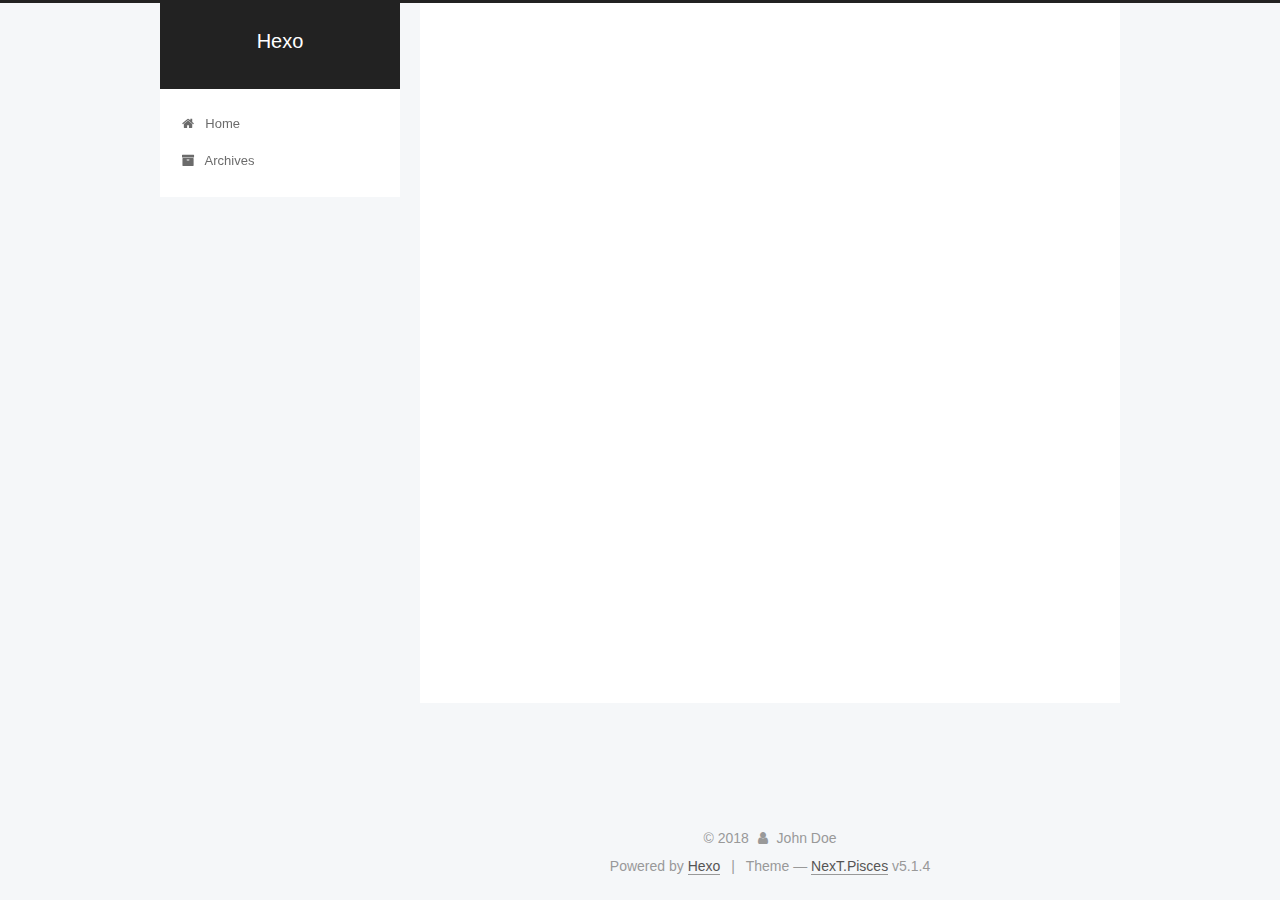
<file: 2018/06/01/hello/index.html>
<!DOCTYPE html>



  


<html class="theme-next pisces use-motion" lang="">
<head>
  <meta charset="UTF-8"/>
<meta http-equiv="X-UA-Compatible" content="IE=edge" />
<meta name="viewport" content="width=device-width, initial-scale=1, maximum-scale=1"/>
<meta name="theme-color" content="#222">









<meta http-equiv="Cache-Control" content="no-transform" />
<meta http-equiv="Cache-Control" content="no-siteapp" />
















  
  
  <link href="/lib/fancybox/source/jquery.fancybox.css?v=2.1.5" rel="stylesheet" type="text/css" />







<link href="/lib/font-awesome/css/font-awesome.min.css?v=4.6.2" rel="stylesheet" type="text/css" />

<link href="/css/main.css?v=5.1.4" rel="stylesheet" type="text/css" />


  <link rel="apple-touch-icon" sizes="180x180" href="/images/apple-touch-icon-next.png?v=5.1.4">


  <link rel="icon" type="image/png" sizes="32x32" href="/images/favicon-32x32-next.png?v=5.1.4">


  <link rel="icon" type="image/png" sizes="16x16" href="/images/favicon-16x16-next.png?v=5.1.4">


  <link rel="mask-icon" href="/images/logo.svg?v=5.1.4" color="#222">





  <meta name="keywords" content="Hexo, NexT" />










<meta property="og:type" content="article">
<meta property="og:title" content="hello">
<meta property="og:url" content="http://yoursite.com/2018/06/01/hello/index.html">
<meta property="og:site_name" content="Hexo">
<meta property="og:locale" content="default">
<meta property="og:updated_time" content="2018-06-01T07:49:31.811Z">
<meta name="twitter:card" content="summary">
<meta name="twitter:title" content="hello">



<script type="text/javascript" id="hexo.configurations">
  var NexT = window.NexT || {};
  var CONFIG = {
    root: '/',
    scheme: 'Pisces',
    version: '5.1.4',
    sidebar: {"position":"left","display":"post","offset":12,"b2t":false,"scrollpercent":false,"onmobile":false},
    fancybox: true,
    tabs: true,
    motion: {"enable":true,"async":false,"transition":{"post_block":"fadeIn","post_header":"slideDownIn","post_body":"slideDownIn","coll_header":"slideLeftIn","sidebar":"slideUpIn"}},
    duoshuo: {
      userId: '0',
      author: 'Author'
    },
    algolia: {
      applicationID: '',
      apiKey: '',
      indexName: '',
      hits: {"per_page":10},
      labels: {"input_placeholder":"Search for Posts","hits_empty":"We didn't find any results for the search: ${query}","hits_stats":"${hits} results found in ${time} ms"}
    }
  };
</script>



  <link rel="canonical" href="http://yoursite.com/2018/06/01/hello/"/>





  <title>hello | Hexo</title>
  








</head>

<body itemscope itemtype="http://schema.org/WebPage" lang="default">

  
  
    
  

  <div class="container sidebar-position-left page-post-detail">
    <div class="headband"></div>

    <header id="header" class="header" itemscope itemtype="http://schema.org/WPHeader">
      <div class="header-inner"><div class="site-brand-wrapper">
  <div class="site-meta ">
    

    <div class="custom-logo-site-title">
      <a href="/"  class="brand" rel="start">
        <span class="logo-line-before"><i></i></span>
        <span class="site-title">Hexo</span>
        <span class="logo-line-after"><i></i></span>
      </a>
    </div>
      
        <p class="site-subtitle"></p>
      
  </div>

  <div class="site-nav-toggle">
    <button>
      <span class="btn-bar"></span>
      <span class="btn-bar"></span>
      <span class="btn-bar"></span>
    </button>
  </div>
</div>

<nav class="site-nav">
  

  
    <ul id="menu" class="menu">
      
        
        <li class="menu-item menu-item-home">
          <a href="/" rel="section">
            
              <i class="menu-item-icon fa fa-fw fa-home"></i> <br />
            
            Home
          </a>
        </li>
      
        
        <li class="menu-item menu-item-archives">
          <a href="/archives/" rel="section">
            
              <i class="menu-item-icon fa fa-fw fa-archive"></i> <br />
            
            Archives
          </a>
        </li>
      

      
    </ul>
  

  
</nav>



 </div>
    </header>

    <main id="main" class="main">
      <div class="main-inner">
        <div class="content-wrap">
          <div id="content" class="content">
            

  <div id="posts" class="posts-expand">
    

  

  
  
  

  <article class="post post-type-normal" itemscope itemtype="http://schema.org/Article">
  
  
  
  <div class="post-block">
    <link itemprop="mainEntityOfPage" href="http://yoursite.com/2018/06/01/hello/">

    <span hidden itemprop="author" itemscope itemtype="http://schema.org/Person">
      <meta itemprop="name" content="John Doe">
      <meta itemprop="description" content="">
      <meta itemprop="image" content="/images/avatar.gif">
    </span>

    <span hidden itemprop="publisher" itemscope itemtype="http://schema.org/Organization">
      <meta itemprop="name" content="Hexo">
    </span>

    
      <header class="post-header">

        
        
          <h1 class="post-title" itemprop="name headline">hello</h1>
        

        <div class="post-meta">
          <span class="post-time">
            
              <span class="post-meta-item-icon">
                <i class="fa fa-calendar-o"></i>
              </span>
              
                <span class="post-meta-item-text">Posted on</span>
              
              <time title="Post created" itemprop="dateCreated datePublished" datetime="2018-06-01T15:49:31+08:00">
                2018-06-01
              </time>
            

            

            
          </span>

          

          
            
          

          
          

          

          

          

        </div>
      </header>
    

    
    
    
    <div class="post-body" itemprop="articleBody">

      
      

      
        
      
    </div>
    
    
    

    

    

    

    <footer class="post-footer">
      

      
      
      

      
        <div class="post-nav">
          <div class="post-nav-next post-nav-item">
            
              <a href="/2018/06/01/hello-world/" rel="next" title="Hello World">
                <i class="fa fa-chevron-left"></i> Hello World
              </a>
            
          </div>

          <span class="post-nav-divider"></span>

          <div class="post-nav-prev post-nav-item">
            
          </div>
        </div>
      

      
      
    </footer>
  </div>
  
  
  
  </article>



    <div class="post-spread">
      
    </div>
  </div>


          </div>
          


          

  



        </div>
        
          
  
  <div class="sidebar-toggle">
    <div class="sidebar-toggle-line-wrap">
      <span class="sidebar-toggle-line sidebar-toggle-line-first"></span>
      <span class="sidebar-toggle-line sidebar-toggle-line-middle"></span>
      <span class="sidebar-toggle-line sidebar-toggle-line-last"></span>
    </div>
  </div>

  <aside id="sidebar" class="sidebar">
    
    <div class="sidebar-inner">

      

      

      <section class="site-overview-wrap sidebar-panel sidebar-panel-active">
        <div class="site-overview">
          <div class="site-author motion-element" itemprop="author" itemscope itemtype="http://schema.org/Person">
            
              <p class="site-author-name" itemprop="name">John Doe</p>
              <p class="site-description motion-element" itemprop="description"></p>
          </div>

          <nav class="site-state motion-element">

            
              <div class="site-state-item site-state-posts">
              
                <a href="/archives/">
              
                  <span class="site-state-item-count">2</span>
                  <span class="site-state-item-name">posts</span>
                </a>
              </div>
            

            

            

          </nav>

          

          

          
          

          
          

          

        </div>
      </section>

      

      

    </div>
  </aside>


        
      </div>
    </main>

    <footer id="footer" class="footer">
      <div class="footer-inner">
        <div class="copyright">&copy; <span itemprop="copyrightYear">2018</span>
  <span class="with-love">
    <i class="fa fa-user"></i>
  </span>
  <span class="author" itemprop="copyrightHolder">John Doe</span>

  
</div>


  <div class="powered-by">Powered by <a class="theme-link" target="_blank" href="https://hexo.io">Hexo</a></div>



  <span class="post-meta-divider">|</span>



  <div class="theme-info">Theme &mdash; <a class="theme-link" target="_blank" href="https://github.com/iissnan/hexo-theme-next">NexT.Pisces</a> v5.1.4</div>




        







        
      </div>
    </footer>

    
      <div class="back-to-top">
        <i class="fa fa-arrow-up"></i>
        
      </div>
    

    

  </div>

  

<script type="text/javascript">
  if (Object.prototype.toString.call(window.Promise) !== '[object Function]') {
    window.Promise = null;
  }
</script>









  












  
  
    <script type="text/javascript" src="/lib/jquery/index.js?v=2.1.3"></script>
  

  
  
    <script type="text/javascript" src="/lib/fastclick/lib/fastclick.min.js?v=1.0.6"></script>
  

  
  
    <script type="text/javascript" src="/lib/jquery_lazyload/jquery.lazyload.js?v=1.9.7"></script>
  

  
  
    <script type="text/javascript" src="/lib/velocity/velocity.min.js?v=1.2.1"></script>
  

  
  
    <script type="text/javascript" src="/lib/velocity/velocity.ui.min.js?v=1.2.1"></script>
  

  
  
    <script type="text/javascript" src="/lib/fancybox/source/jquery.fancybox.pack.js?v=2.1.5"></script>
  


  


  <script type="text/javascript" src="/js/src/utils.js?v=5.1.4"></script>

  <script type="text/javascript" src="/js/src/motion.js?v=5.1.4"></script>



  
  


  <script type="text/javascript" src="/js/src/affix.js?v=5.1.4"></script>

  <script type="text/javascript" src="/js/src/schemes/pisces.js?v=5.1.4"></script>



  
  <script type="text/javascript" src="/js/src/scrollspy.js?v=5.1.4"></script>
<script type="text/javascript" src="/js/src/post-details.js?v=5.1.4"></script>



  


  <script type="text/javascript" src="/js/src/bootstrap.js?v=5.1.4"></script>



  


  




	





  





  












  





  

  

  

  
  

  

  

  

</body>
</html>
</file>
<file: css/main.css>
/* normalize.css v3.0.2 | MIT License | git.io/normalize */
html {
  font-family: sans-serif; /* 1 */
  -ms-text-size-adjust: 100%; /* 2 */
  -webkit-text-size-adjust: 100%; /* 2 */
}
body {
  margin: 0;
}
article,
aside,
details,
figcaption,
figure,
footer,
header,
hgroup,
main,
menu,
nav,
section,
summary {
  display: block;
}
audio,
canvas,
progress,
video {
  display: inline-block; /* 1 */
  vertical-align: baseline; /* 2 */
}
audio:not([controls]) {
  display: none;
  height: 0;
}
[hidden],
template {
  display: none;
}
a {
  background-color: transparent;
}
a:active,
a:hover {
  outline: 0;
}
abbr[title] {
  border-bottom: 1px dotted;
}
b,
strong {
  font-weight: bold;
}
dfn {
  font-style: italic;
}
h1 {
  font-size: 2em;
  margin: 0.67em 0;
}
mark {
  background: #ff0;
  color: #000;
}
small {
  font-size: 80%;
}
sub,
sup {
  font-size: 75%;
  line-height: 0;
  position: relative;
  vertical-align: baseline;
}
sup {
  top: -0.5em;
}
sub {
  bottom: -0.25em;
}
img {
  border: 0;
}
svg:not(:root) {
  overflow: hidden;
}
figure {
  margin: 1em 40px;
}
hr {
  -moz-box-sizing: content-box;
  box-sizing: content-box;
  height: 0;
}
pre {
  overflow: auto;
}
code,
kbd,
pre,
samp {
  font-family: monospace, monospace;
  font-size: 1em;
}
button,
input,
optgroup,
select,
textarea {
  color: inherit; /* 1 */
  font: inherit; /* 2 */
  margin: 0; /* 3 */
}
button {
  overflow: visible;
}
button,
select {
  text-transform: none;
}
button,
html input[type="button"],
input[type="reset"],
input[type="submit"] {
  -webkit-appearance: button; /* 2 */
  cursor: pointer; /* 3 */
}
button[disabled],
html input[disabled] {
  cursor: default;
}
button::-moz-focus-inner,
input::-moz-focus-inner {
  border: 0;
  padding: 0;
}
input {
  line-height: normal;
}
input[type="checkbox"],
input[type="radio"] {
  box-sizing: border-box; /* 1 */
  padding: 0; /* 2 */
}
input[type="number"]::-webkit-inner-spin-button,
input[type="number"]::-webkit-outer-spin-button {
  height: auto;
}
input[type="search"] {
  -webkit-appearance: textfield; /* 1 */
  -moz-box-sizing: content-box;
  -webkit-box-sizing: content-box; /* 2 */
  box-sizing: content-box;
}
input[type="search"]::-webkit-search-cancel-button,
input[type="search"]::-webkit-search-decoration {
  -webkit-appearance: none;
}
fieldset {
  border: 1px solid #c0c0c0;
  margin: 0 2px;
  padding: 0.35em 0.625em 0.75em;
}
legend {
  border: 0; /* 1 */
  padding: 0; /* 2 */
}
textarea {
  overflow: auto;
}
optgroup {
  font-weight: bold;
}
table {
  border-collapse: collapse;
  border-spacing: 0;
}
td,
th {
  padding: 0;
}
::selection {
  background: #262a30;
  color: #fff;
}
body {
  position: relative;
  font-family: 'Lato', "PingFang SC", "Microsoft YaHei", sans-serif;
  font-size: 14px;
  line-height: 2;
  color: #555;
  background: #f5f7f9;
}
@media (max-width: 767px) {
  body {
    padding-right: 0 !important;
  }
}
@media (min-width: 768px) and (max-width: 991px) {
  body {
    padding-right: 0 !important;
  }
}
@media (min-width: 1600px) {
  body {
    font-size: 16px;
  }
}
h1,
h2,
h3,
h4,
h5,
h6 {
  margin: 0;
  padding: 0;
  font-weight: bold;
  line-height: 1.5;
  font-family: 'Lato', "PingFang SC", "Microsoft YaHei", sans-serif;
}
h2,
h3,
h4,
h5,
h6 {
  margin: 20px 0 15px;
}
h1 {
  font-size: 22px;
}
@media (max-width: 767px) {
  h1 {
    font-size: 18px;
  }
}
h2 {
  font-size: 20px;
}
@media (max-width: 767px) {
  h2 {
    font-size: 16px;
  }
}
h3 {
  font-size: 18px;
}
@media (max-width: 767px) {
  h3 {
    font-size: 14px;
  }
}
h4 {
  font-size: 16px;
}
@media (max-width: 767px) {
  h4 {
    font-size: 12px;
  }
}
h5 {
  font-size: 14px;
}
@media (max-width: 767px) {
  h5 {
    font-size: 10px;
  }
}
h6 {
  font-size: 12px;
}
@media (max-width: 767px) {
  h6 {
    font-size: 8px;
  }
}
p {
  margin: 0 0 20px 0;
}
a {
  color: #555;
  text-decoration: none;
  outline: none;
  border-bottom: 1px solid #999;
  word-wrap: break-word;
}
a:hover {
  color: #222;
  border-bottom-color: #222;
}
blockquote {
  margin: 0;
  padding: 0;
}
img {
  display: block;
  margin: auto;
  max-width: 100%;
  height: auto;
}
hr {
  margin: 40px 0;
  height: 3px;
  border: none;
  background-color: #ddd;
  background-image: repeating-linear-gradient(-45deg, #fff, #fff 4px, transparent 4px, transparent 8px);
}
blockquote {
  padding: 0 15px;
  color: #666;
  border-left: 4px solid #ddd;
}
blockquote cite::before {
  content: "-";
  padding: 0 5px;
}
dt {
  font-weight: 700;
}
dd {
  margin: 0;
  padding: 0;
}
kbd {
  border: 1px solid #ccc;
  border-radius: 0.2em;
  box-shadow: 0.1em 0.1em 0.2em rgba(0,0,0,0.1);
  background-color: #f9f9f9;
  font-family: inherit;
  background-image: -webkit-linear-gradient(top, #eee, #fff, #eee);
  padding: 0.1em 0.3em;
  white-space: nowrap;
}
.text-left {
  text-align: left;
}
.text-center {
  text-align: center;
}
.text-right {
  text-align: right;
}
.text-justify {
  text-align: justify;
}
.text-nowrap {
  white-space: nowrap;
}
.text-lowercase {
  text-transform: lowercase;
}
.text-uppercase {
  text-transform: uppercase;
}
.text-capitalize {
  text-transform: capitalize;
}
.center-block {
  display: block;
  margin-left: auto;
  margin-right: auto;
}
.clearfix:before,
.clearfix:after {
  content: " ";
  display: table;
}
.clearfix:after {
  clear: both;
}
.pullquote {
  width: 45%;
}
.pullquote.left {
  float: left;
  margin-left: 5px;
  margin-right: 10px;
}
.pullquote.right {
  float: right;
  margin-left: 10px;
  margin-right: 5px;
}
.affix.affix.affix {
  position: fixed;
}
.translation {
  margin-top: -20px;
  font-size: 14px;
  color: #999;
}
.scrollbar-measure {
  width: 100px;
  height: 100px;
  overflow: scroll;
  position: absolute;
  top: -9999px;
}
.use-motion .motion-element {
  opacity: 0;
}
table {
  margin: 20px 0;
  width: 100%;
  border-collapse: collapse;
  border-spacing: 0;
  border: 1px solid #ddd;
  font-size: 14px;
  table-layout: fixed;
  word-wrap: break-all;
}
table>tbody>tr:nth-of-type(odd) {
  background-color: #f9f9f9;
}
table>tbody>tr:hover {
  background-color: #f5f5f5;
}
caption,
th,
td {
  padding: 8px;
  text-align: left;
  vertical-align: middle;
  font-weight: normal;
}
th,
td {
  border-bottom: 3px solid #ddd;
  border-right: 1px solid #eee;
}
th {
  padding-bottom: 10px;
  font-weight: 700;
}
td {
  border-bottom-width: 1px;
}
html,
body {
  height: 100%;
}
.container {
  position: relative;
  min-height: 100%;
}
.header-inner {
  margin: 0 auto;
  padding: 100px 0 70px;
  width: 700px;
}
@media (min-width: 1600px) {
  .container .header-inner {
    width: 900px;
  }
}
.main {
  padding-bottom: 150px;
}
.main-inner {
  margin: 0 auto;
  width: 700px;
}
@media (min-width: 1600px) {
  .container .main-inner {
    width: 900px;
  }
}
.footer {
  position: absolute;
  left: 0;
  bottom: 0;
  width: 100%;
  min-height: 50px;
}
.footer-inner {
  box-sizing: border-box;
  margin: 20px auto;
  width: 700px;
}
@media (min-width: 1600px) {
  .container .footer-inner {
    width: 900px;
  }
}
pre,
.highlight {
  overflow: auto;
  margin: 20px 0;
  padding: 0;
  font-size: 13px;
  color: #4d4d4c;
  background: #f7f7f7;
  line-height: 1.6;
}
pre,
code {
  font-family: consolas, Menlo, "PingFang SC", "Microsoft YaHei", monospace;
}
code {
  padding: 2px 4px;
  word-wrap: break-word;
  color: #555;
  background: #eee;
  border-radius: 3px;
  font-size: 13px;
}
pre {
  padding: 10px;
}
pre code {
  padding: 0;
  color: #4d4d4c;
  background: none;
  text-shadow: none;
}
.highlight {
  border-radius: 1px;
}
.highlight pre {
  border: none;
  margin: 0;
  padding: 10px 0;
}
.highlight table {
  margin: 0;
  width: auto;
  border: none;
}
.highlight td {
  border: none;
  padding: 0;
}
.highlight figcaption {
  font-size: 1em;
  color: #4d4d4c;
  line-height: 1em;
  margin-bottom: 1em;
}
.highlight figcaption:before,
.highlight figcaption:after {
  content: " ";
  display: table;
}
.highlight figcaption:after {
  clear: both;
}
.highlight figcaption a {
  float: right;
  color: #4d4d4c;
}
.highlight figcaption a:hover {
  border-bottom-color: #4d4d4c;
}
.highlight .gutter pre {
  padding-left: 10px;
  padding-right: 10px;
  color: #869194;
  text-align: right;
  background-color: #eff2f3;
}
.highlight .code pre {
  width: 100%;
  padding-left: 10px;
  padding-right: 10px;
  background-color: #f7f7f7;
}
.highlight .line {
  height: 20px;
}
.gutter {
  -webkit-user-select: none;
  -moz-user-select: none;
  -ms-user-select: none;
  user-select: none;
}
.gist table {
  width: auto;
}
.gist table td {
  border: none;
}
pre .deletion {
  background: #fdd;
}
pre .addition {
  background: #dfd;
}
pre .meta {
  color: #8959a8;
}
pre .comment {
  color: #8e908c;
}
pre .variable,
pre .attribute,
pre .tag,
pre .regexp,
pre .ruby .constant,
pre .xml .tag .title,
pre .xml .pi,
pre .xml .doctype,
pre .html .doctype,
pre .css .id,
pre .css .class,
pre .css .pseudo {
  color: #c82829;
}
pre .number,
pre .preprocessor,
pre .built_in,
pre .literal,
pre .params,
pre .constant,
pre .command {
  color: #f5871f;
}
pre .ruby .class .title,
pre .css .rules .attribute,
pre .string,
pre .value,
pre .inheritance,
pre .header,
pre .ruby .symbol,
pre .xml .cdata,
pre .special,
pre .number,
pre .formula {
  color: #718c00;
}
pre .title,
pre .css .hexcolor {
  color: #3e999f;
}
pre .function,
pre .python .decorator,
pre .python .title,
pre .ruby .function .title,
pre .ruby .title .keyword,
pre .perl .sub,
pre .javascript .title,
pre .coffeescript .title {
  color: #4271ae;
}
pre .keyword,
pre .javascript .function {
  color: #8959a8;
}
.full-image.full-image.full-image.full-image {
  border: none;
  max-width: 100%;
  width: auto;
  margin: 20px auto 25px;
}
@media (min-width: 992px) {
  .full-image.full-image.full-image.full-image {
    max-width: none;
    width: 118%;
    margin: 0 -9%;
  }
}
.blockquote-center,
.page-home .post-type-quote blockquote,
.page-post-detail .post-type-quote blockquote {
  position: relative;
  margin: 40px 0;
  padding: 0;
  border-left: none;
  text-align: center;
}
.blockquote-center::before,
.page-home .post-type-quote blockquote::before,
.page-post-detail .post-type-quote blockquote::before,
.blockquote-center::after,
.page-home .post-type-quote blockquote::after,
.page-post-detail .post-type-quote blockquote::after {
  position: absolute;
  content: ' ';
  display: block;
  width: 100%;
  height: 24px;
  opacity: 0.2;
  background-repeat: no-repeat;
  background-position: 0 -6px;
  background-size: 22px 22px;
}
.blockquote-center::before,
.page-home .post-type-quote blockquote::before,
.page-post-detail .post-type-quote blockquote::before {
  top: -20px;
  background-image: url("../images/quote-l.svg");
  border-top: 1px solid #ccc;
}
.blockquote-center::after,
.page-home .post-type-quote blockquote::after,
.page-post-detail .post-type-quote blockquote::after {
  bottom: -20px;
  background-image: url("../images/quote-r.svg");
  border-bottom: 1px solid #ccc;
  background-position: 100% 8px;
}
.blockquote-center p,
.page-home .post-type-quote blockquote p,
.page-post-detail .post-type-quote blockquote p,
.blockquote-center div,
.page-home .post-type-quote blockquote div,
.page-post-detail .post-type-quote blockquote div {
  text-align: center;
}
.post .post-body .group-picture img {
  box-sizing: border-box;
  padding: 0 3px;
  border: none;
}
.post .group-picture-row {
  overflow: hidden;
  margin-top: 6px;
}
.post .group-picture-row:first-child {
  margin-top: 0;
}
.post .group-picture-column {
  float: left;
}
.page-post-detail .post-body .group-picture-column {
  float: none;
  margin-top: 10px;
  width: auto !important;
}
.page-post-detail .post-body .group-picture-column img {
  margin: 0 auto;
}
.page-archive .group-picture-container {
  overflow: hidden;
}
.page-archive .group-picture-row {
  float: left;
}
.page-archive .group-picture-row:first-child {
  margin-top: 6px;
}
.page-archive .group-picture-column {
  max-width: 150px;
  max-height: 150px;
}
.post-body .note {
  position: relative;
  padding: 15px;
  margin-bottom: 20px;
  border: 1px solid #eee;
  border-left-width: 5px;
  border-radius: 3px;
}
.post-body .note h2,
.post-body .note h3,
.post-body .note h4,
.post-body .note h5,
.post-body .note h6 {
  margin-top: 0;
  margin-bottom: 0;
  border-bottom: initial;
  padding-top: 0 !important;
}
.post-body .note p:first-child,
.post-body .note ul:first-child,
.post-body .note ol:first-child,
.post-body .note table:first-child,
.post-body .note pre:first-child,
.post-body .note blockquote:first-child {
  margin-top: 0;
}
.post-body .note p:last-child,
.post-body .note ul:last-child,
.post-body .note ol:last-child,
.post-body .note table:last-child,
.post-body .note pre:last-child,
.post-body .note blockquote:last-child {
  margin-bottom: 0;
}
.post-body .note.default {
  border-left-color: #777;
}
.post-body .note.default h2,
.post-body .note.default h3,
.post-body .note.default h4,
.post-body .note.default h5,
.post-body .note.default h6 {
  color: #777;
}
.post-body .note.primary {
  border-left-color: #6f42c1;
}
.post-body .note.primary h2,
.post-body .note.primary h3,
.post-body .note.primary h4,
.post-body .note.primary h5,
.post-body .note.primary h6 {
  color: #6f42c1;
}
.post-body .note.info {
  border-left-color: #428bca;
}
.post-body .note.info h2,
.post-body .note.info h3,
.post-body .note.info h4,
.post-body .note.info h5,
.post-body .note.info h6 {
  color: #428bca;
}
.post-body .note.success {
  border-left-color: #5cb85c;
}
.post-body .note.success h2,
.post-body .note.success h3,
.post-body .note.success h4,
.post-body .note.success h5,
.post-body .note.success h6 {
  color: #5cb85c;
}
.post-body .note.warning {
  border-left-color: #f0ad4e;
}
.post-body .note.warning h2,
.post-body .note.warning h3,
.post-body .note.warning h4,
.post-body .note.warning h5,
.post-body .note.warning h6 {
  color: #f0ad4e;
}
.post-body .note.danger {
  border-left-color: #d9534f;
}
.post-body .note.danger h2,
.post-body .note.danger h3,
.post-body .note.danger h4,
.post-body .note.danger h5,
.post-body .note.danger h6 {
  color: #d9534f;
}
.post-body .label {
  display: inline;
  padding: 0 2px;
  white-space: nowrap;
}
.post-body .label.default {
  background-color: #f0f0f0;
}
.post-body .label.primary {
  background-color: #efe6f7;
}
.post-body .label.info {
  background-color: #e5f2f8;
}
.post-body .label.success {
  background-color: #e7f4e9;
}
.post-body .label.warning {
  background-color: #fcf6e1;
}
.post-body .label.danger {
  background-color: #fae8eb;
}
.post-body .tabs {
  position: relative;
  display: block;
  margin-bottom: 20px;
  padding-top: 10px;
}
.post-body .tabs ul.nav-tabs {
  margin: 0;
  padding: 0;
  display: flex;
  margin-bottom: -1px;
}
@media (max-width: 413px) {
  .post-body .tabs ul.nav-tabs {
    display: block;
    margin-bottom: 5px;
  }
}
.post-body .tabs ul.nav-tabs li.tab {
  list-style-type: none !important;
  margin: 0 0.25em 0 0;
  border-top: 3px solid transparent;
  border-left: 1px solid transparent;
  border-right: 1px solid transparent;
}
@media (max-width: 413px) {
  .post-body .tabs ul.nav-tabs li.tab {
    margin: initial;
    border-top: 1px solid transparent;
    border-left: 3px solid transparent;
    border-right: 1px solid transparent;
    border-bottom: 1px solid transparent;
  }
}
.post-body .tabs ul.nav-tabs li.tab a {
  outline: 0;
  border-bottom: initial;
  display: block;
  line-height: 1.8em;
  padding: 0.25em 0.75em;
  transition-duration: 0.2s;
  transition-timing-function: ease-out;
  transition-delay: 0s;
}
.post-body .tabs ul.nav-tabs li.tab a i {
  width: 1.285714285714286em;
}
.post-body .tabs ul.nav-tabs li.tab.active {
  border-top: 3px solid #fc6423;
  border-left: 1px solid #ddd;
  border-right: 1px solid #ddd;
  background-color: #fff;
}
@media (max-width: 413px) {
  .post-body .tabs ul.nav-tabs li.tab.active {
    border-top: 1px solid #ddd;
    border-left: 3px solid #fc6423;
    border-right: 1px solid #ddd;
    border-bottom: 1px solid #ddd;
  }
}
.post-body .tabs ul.nav-tabs li.tab.active a {
  cursor: default;
  color: #555;
}
.post-body .tabs .tab-content {
  background-color: #fff;
}
.post-body .tabs .tab-content .tab-pane {
  border: 1px solid #ddd;
  padding: 20px 20px 0 20px;
}
.post-body .tabs .tab-content .tab-pane:not(.active) {
  display: none !important;
}
.post-body .tabs .tab-content .tab-pane.active {
  display: block !important;
}
.btn {
  display: inline-block;
  padding: 0 20px;
  font-size: 14px;
  color: #555;
  background: #fff;
  border: 2px solid #555;
  text-decoration: none;
  border-radius: 2px;
  transition-property: background-color;
  transition-duration: 0.2s;
  transition-timing-function: ease-in-out;
  transition-delay: 0s;
  line-height: 2;
}
.btn:hover {
  border-color: #222;
  color: #fff;
  background: #222;
}
.btn +.btn {
  margin: 0 0 8px 8px;
}
.btn .fa-fw {
  width: 1.285714285714286em;
  text-align: left;
}
.btn-bar {
  display: block;
  width: 22px;
  height: 2px;
  background: #555;
  border-radius: 1px;
}
.btn-bar+.btn-bar {
  margin-top: 4px;
}
.pagination {
  margin: 120px 0 40px;
  text-align: center;
  border-top: 1px solid #eee;
}
.page-number-basic,
.pagination .prev,
.pagination .next,
.pagination .page-number,
.pagination .space {
  display: inline-block;
  position: relative;
  top: -1px;
  margin: 0 10px;
  padding: 0 11px;
}
@media (max-width: 767px) {
  .page-number-basic,
  .pagination .prev,
  .pagination .next,
  .pagination .page-number,
  .pagination .space {
    margin: 0 5px;
  }
}
.pagination .prev,
.pagination .next,
.pagination .page-number {
  border-bottom: 0;
  border-top: 1px solid #eee;
  transition-property: border-color;
  transition-duration: 0.2s;
  transition-timing-function: ease-in-out;
  transition-delay: 0s;
}
.pagination .prev:hover,
.pagination .next:hover,
.pagination .page-number:hover {
  border-top-color: #222;
}
.pagination .space {
  padding: 0;
  margin: 0;
}
.pagination .prev {
  margin-left: 0;
}
.pagination .next {
  margin-right: 0;
}
.pagination .page-number.current {
  color: #fff;
  background: #ccc;
  border-top-color: #ccc;
}
@media (max-width: 767px) {
  .pagination {
    border-top: none;
  }
  .pagination .prev,
  .pagination .next,
  .pagination .page-number {
    margin-bottom: 10px;
    border-top: 0;
    border-bottom: 1px solid #eee;
    padding: 0 10px;
  }
  .pagination .prev:hover,
  .pagination .next:hover,
  .pagination .page-number:hover {
    border-bottom-color: #222;
  }
}
.comments {
  margin: 60px 20px 0;
}
.tag-cloud {
  text-align: center;
}
.tag-cloud a {
  display: inline-block;
  margin: 10px;
}
.back-to-top {
  box-sizing: border-box;
  position: fixed;
  bottom: -100px;
  right: 30px;
  z-index: 1050;
  padding: 0 6px;
  width: 24px;
  background: #222;
  font-size: 12px;
  opacity: 0.6;
  color: #fff;
  cursor: pointer;
  text-align: center;
  -webkit-transform: translateZ(0);
  transition-property: bottom;
  transition-duration: 0.2s;
  transition-timing-function: ease-in-out;
  transition-delay: 0s;
}
@media (min-width: 768px) and (max-width: 991px) {
  .back-to-top {
    display: none !important;
  }
}
@media (max-width: 767px) {
  .back-to-top {
    display: none !important;
  }
}
.back-to-top.back-to-top-on {
  bottom: 30px;
}
.header {
  background: transparent;
}
.header-inner {
  position: relative;
}
.headband {
  height: 3px;
  background: #222;
}
.site-meta {
  margin: 0;
  text-align: center;
}
@media (max-width: 767px) {
  .site-meta {
    text-align: center;
  }
}
.brand {
  position: relative;
  display: inline-block;
  padding: 0 40px;
  color: #fff;
  background: #222;
  border-bottom: none;
}
.brand:hover {
  color: #fff;
}
.logo {
  display: inline-block;
  margin-right: 5px;
  line-height: 36px;
  vertical-align: top;
}
.site-title {
  display: inline-block;
  vertical-align: top;
  line-height: 36px;
  font-size: 20px;
  font-weight: normal;
  font-family: 'Lato', "PingFang SC", "Microsoft YaHei", sans-serif;
}
.site-subtitle {
  margin-top: 10px;
  font-size: 13px;
  color: #ddd;
}
.use-motion .brand {
  opacity: 0;
}
.use-motion .logo,
.use-motion .site-title,
.use-motion .site-subtitle {
  opacity: 0;
  position: relative;
  top: -10px;
}
.site-nav-toggle {
  display: none;
  position: absolute;
  top: 10px;
  left: 10px;
}
@media (max-width: 767px) {
  .site-nav-toggle {
    display: block;
  }
}
.site-nav-toggle button {
  margin-top: 2px;
  padding: 9px 10px;
  background: transparent;
  border: none;
}
@media (max-width: 767px) {
  .site-nav {
    display: none;
    margin: 0 -10px;
    padding: 0 10px;
    clear: both;
    border-top: 1px solid #ddd;
  }
}
@media (min-width: 768px) and (max-width: 991px) {
  .site-nav {
    display: block !important;
  }
}
@media (min-width: 992px) {
  .site-nav {
    display: block !important;
  }
}
.menu {
  margin-top: 20px;
  padding-left: 0;
  text-align: center;
}
.menu .menu-item {
  display: inline-block;
  margin: 0 10px;
  list-style: none;
}
@media screen and (max-width: 767px) {
  .menu .menu-item {
    margin-top: 10px;
  }
}
.menu .menu-item a {
  display: block;
  font-size: 13px;
  line-height: inherit;
  border-bottom: 1px solid transparent;
  transition-property: border-color;
  transition-duration: 0.2s;
  transition-timing-function: ease-in-out;
  transition-delay: 0s;
}
.menu .menu-item a:hover,
.menu-item-active a {
  border-bottom-color: #222;
}
.menu .menu-item .fa {
  margin-right: 5px;
}
.use-motion .menu-item {
  opacity: 0;
}
.post-body {
  font-family: 'Lato', "PingFang SC", "Microsoft YaHei", sans-serif;
}
@media (max-width: 767px) {
  .post-body {
    word-break: break-word;
  }
}
.post-body .fancybox img {
  display: block !important;
  margin: 0 auto;
  cursor: pointer;
  cursor: zoom-in;
  cursor: -webkit-zoom-in;
}
.post-body .image-caption,
.post-body .figure .caption {
  margin: -20px auto 15px;
  text-align: center;
  font-size: 14px;
  color: #999;
  font-weight: bold;
  line-height: 1;
}
.post-sticky-flag {
  display: inline-block;
  font-size: 16px;
  -ms-transform: rotate(30deg);
  -webkit-transform: rotate(30deg);
  -moz-transform: rotate(30deg);
  -ms-transform: rotate(30deg);
  -o-transform: rotate(30deg);
  transform: rotate(30deg);
}
.use-motion .post-block,
.use-motion .pagination,
.use-motion .comments {
  opacity: 0;
}
.use-motion .post-header {
  opacity: 0;
}
.use-motion .post-body {
  opacity: 0;
}
.use-motion .collection-title {
  opacity: 0;
}
.posts-expand {
  padding-top: 40px;
}
@media (max-width: 767px) {
  .posts-expand {
    margin: 0 20px;
  }
  .post-body pre .gutter pre {
    padding-right: 10px;
  }
  .post-body .highlight {
    margin-left: 0px;
    margin-right: 0px;
    padding: 0;
  }
  .post-body .highlight .gutter pre {
    padding-right: 10px;
  }
}
@media (min-width: 992px) {
  .posts-expand .post-body {
    text-align: justify;
  }
}
.posts-expand .post-body h2,
.posts-expand .post-body h3,
.posts-expand .post-body h4,
.posts-expand .post-body h5,
.posts-expand .post-body h6 {
  padding-top: 10px;
}
.posts-expand .post-body h2 .header-anchor,
.posts-expand .post-body h3 .header-anchor,
.posts-expand .post-body h4 .header-anchor,
.posts-expand .post-body h5 .header-anchor,
.posts-expand .post-body h6 .header-anchor {
  float: right;
  margin-left: 10px;
  color: #ccc;
  border-bottom-style: none;
  visibility: hidden;
}
.posts-expand .post-body h2 .header-anchor:hover,
.posts-expand .post-body h3 .header-anchor:hover,
.posts-expand .post-body h4 .header-anchor:hover,
.posts-expand .post-body h5 .header-anchor:hover,
.posts-expand .post-body h6 .header-anchor:hover {
  color: inherit;
}
.posts-expand .post-body h2:hover .header-anchor,
.posts-expand .post-body h3:hover .header-anchor,
.posts-expand .post-body h4:hover .header-anchor,
.posts-expand .post-body h5:hover .header-anchor,
.posts-expand .post-body h6:hover .header-anchor {
  visibility: visible;
}
.posts-expand .post-body ul li {
  list-style: circle;
}
.posts-expand .post-body img {
  box-sizing: border-box;
  margin: auto;
  padding: 3px;
  border: 1px solid #ddd;
}
.posts-expand .post-body .fancybox img {
  margin: 0 auto 25px;
}
@media (max-width: 767px) {
  .posts-collapse {
    margin: 0 20px;
  }
  .posts-collapse .post-title,
  .posts-collapse .post-meta {
    display: block;
    width: auto;
    text-align: left;
  }
}
.posts-collapse {
  position: relative;
  z-index: 1010;
  margin-left: 55px;
}
.posts-collapse::after {
  content: " ";
  position: absolute;
  top: 20px;
  left: 0;
  margin-left: -2px;
  width: 4px;
  height: 100%;
  background: #f5f5f5;
  z-index: -1;
}
@media (max-width: 767px) {
  .posts-collapse {
    margin: 0 20px;
  }
}
.posts-collapse .collection-title {
  position: relative;
  margin: 60px 0;
}
.posts-collapse .collection-title h1,
.posts-collapse .collection-title h2 {
  margin-left: 20px;
}
.posts-collapse .collection-title small {
  color: #bbb;
  margin-left: 5px;
}
.posts-collapse .collection-title::before {
  content: " ";
  position: absolute;
  left: 0;
  top: 50%;
  margin-left: -4px;
  margin-top: -4px;
  width: 8px;
  height: 8px;
  background: #bbb;
  border-radius: 50%;
}
.posts-collapse .post {
  margin: 30px 0;
}
.posts-collapse .post-header {
  position: relative;
  transition-duration: 0.2s;
  transition-timing-function: ease-in-out;
  transition-delay: 0s;
  transition-property: border;
  border-bottom: 1px dashed #ccc;
}
.posts-collapse .post-header::before {
  content: " ";
  position: absolute;
  left: 0;
  top: 12px;
  width: 6px;
  height: 6px;
  margin-left: -4px;
  background: #bbb;
  border-radius: 50%;
  border: 1px solid #fff;
  transition-duration: 0.2s;
  transition-timing-function: ease-in-out;
  transition-delay: 0s;
  transition-property: background;
}
.posts-collapse .post-header:hover {
  border-bottom-color: #666;
}
.posts-collapse .post-header:hover::before {
  background: #222;
}
.posts-collapse .post-meta {
  position: absolute;
  font-size: 12px;
  left: 20px;
  top: 5px;
}
.posts-collapse .post-comments-count {
  display: none;
}
.posts-collapse .post-title {
  margin-left: 60px;
  font-size: 16px;
  font-weight: normal;
  line-height: inherit;
}
.posts-collapse .post-title::after {
  margin-left: 3px;
  opacity: 0.6;
}
.posts-collapse .post-title a {
  color: #666;
  border-bottom: none;
}
.page-home .post-type-quote .post-header,
.page-post-detail .post-type-quote .post-header,
.page-home .post-type-quote .post-tags,
.page-post-detail .post-type-quote .post-tags {
  display: none;
}
.posts-expand .post-title {
  text-align: center;
  word-break: break-word;
  font-weight: 400;
}
.posts-expand .post-title-link {
  display: inline-block;
  position: relative;
  color: #555;
  border-bottom: none;
  line-height: 1.2;
  vertical-align: top;
}
.posts-expand .post-title-link::before {
  content: "";
  position: absolute;
  width: 100%;
  height: 2px;
  bottom: 0;
  left: 0;
  background-color: #000;
  visibility: hidden;
  -webkit-transform: scaleX(0);
  -moz-transform: scaleX(0);
  -ms-transform: scaleX(0);
  -o-transform: scaleX(0);
  transform: scaleX(0);
  transition-duration: 0.2s;
  transition-timing-function: ease-in-out;
  transition-delay: 0s;
}
.posts-expand .post-title-link:hover::before {
  visibility: visible;
  -webkit-transform: scaleX(1);
  -moz-transform: scaleX(1);
  -ms-transform: scaleX(1);
  -o-transform: scaleX(1);
  transform: scaleX(1);
}
.posts-expand .post-title-link .fa {
  font-size: 16px;
}
.posts-expand .post-meta {
  margin: 3px 0 60px 0;
  color: #999;
  font-family: 'Lato', "PingFang SC", "Microsoft YaHei", sans-serif;
  font-size: 12px;
  text-align: center;
}
.posts-expand .post-meta .post-category-list {
  display: inline-block;
  margin: 0;
  padding: 3px;
}
.posts-expand .post-meta .post-category-list-link {
  color: #999;
}
.posts-expand .post-meta .post-description {
  font-size: 14px;
  margin-top: 2px;
}
.post-meta-divider {
  margin: 0 0.5em;
}
.post-meta-item-icon {
  margin-right: 3px;
}
@media (min-width: 768px) and (max-width: 991px) {
  .post-meta-item-icon {
    display: inline-block;
  }
}
@media (max-width: 767px) {
  .post-meta-item-icon {
    display: inline-block;
  }
}
@media (min-width: 768px) and (max-width: 991px) {
  .post-meta-item-text {
    display: none;
  }
}
@media (max-width: 767px) {
  .post-meta-item-text {
    display: none;
  }
}
@media (max-width: 767px) {
  .posts-expand .post-comments-count {
    display: none;
  }
}
.post-button {
  margin-top: 40px;
}
.posts-expand .post-tags {
  margin-top: 40px;
  text-align: center;
}
.posts-expand .post-tags a {
  display: inline-block;
  margin-right: 10px;
  font-size: 13px;
}
.post-nav {
  display: table;
  margin-top: 15px;
  width: 100%;
  border-top: 1px solid #eee;
}
.post-nav-divider {
  display: table-cell;
  width: 10%;
}
.post-nav-item {
  display: table-cell;
  padding: 10px 0 0 0;
  width: 45%;
  vertical-align: top;
}
.post-nav-item a {
  position: relative;
  display: block;
  line-height: 25px;
  font-size: 14px;
  color: #555;
  border-bottom: none;
}
.post-nav-item a:hover {
  color: #222;
  border-bottom: none;
}
.post-nav-item a:active {
  top: 2px;
}
.post-nav-item .fa {
  position: absolute;
  top: 8px;
  left: 0;
  font-size: 12px;
}
.post-nav-next a {
  padding-left: 15px;
}
.post-nav-prev {
  text-align: right;
}
.post-nav-prev a {
  padding-right: 15px;
}
.post-nav-prev .fa {
  right: 0;
  left: auto;
}
.posts-expand .post-eof {
  display: block;
  margin: 80px auto 60px;
  width: 8%;
  height: 1px;
  background: #ccc;
  text-align: center;
}
.post:last-child .post-eof.post-eof.post-eof {
  display: none;
}
.post-gallery {
  display: table;
  table-layout: fixed;
  width: 100%;
  border-collapse: separate;
}
.post-gallery-row {
  display: table-row;
}
.post-gallery .post-gallery-img {
  display: table-cell;
  text-align: center;
  vertical-align: middle;
  border: none;
}
.post-gallery .post-gallery-img img {
  max-width: 100%;
  max-height: 100%;
  border: none;
}
.fancybox-close,
.fancybox-close:hover {
  border: none;
}
.rtl.post-body p,
.rtl.post-body a,
.rtl.post-body h1,
.rtl.post-body h2,
.rtl.post-body h3,
.rtl.post-body h4,
.rtl.post-body h5,
.rtl.post-body h6,
.rtl.post-body li,
.rtl.post-body ul,
.rtl.post-body ol {
  direction: rtl;
  font-family: UKIJ Ekran;
}
.rtl.post-title {
  font-family: UKIJ Ekran;
}
.sidebar {
  position: fixed;
  right: 0;
  top: 0;
  bottom: 0;
  width: 0;
  z-index: 1040;
  box-shadow: inset 0 2px 6px #000;
  background: #222;
  -webkit-transform: translateZ(0);
}
.sidebar a {
  color: #999;
  border-bottom-color: #555;
}
.sidebar a:hover {
  color: #eee;
}
@media (min-width: 768px) and (max-width: 991px) {
  .sidebar {
    display: none !important;
  }
}
@media (max-width: 767px) {
  .sidebar {
    display: none !important;
  }
}
.sidebar-inner {
  position: relative;
  padding: 20px 10px;
  color: #999;
  text-align: center;
}
.site-overview-wrap {
  overflow: hidden;
}
.site-overview {
  overflow-y: auto;
  overflow-x: hidden;
}
.sidebar-toggle {
  position: fixed;
  right: 30px;
  bottom: 45px;
  width: 14px;
  height: 14px;
  padding: 5px;
  background: #222;
  line-height: 0;
  z-index: 1050;
  cursor: pointer;
  -webkit-transform: translateZ(0);
}
@media (min-width: 768px) and (max-width: 991px) {
  .sidebar-toggle {
    display: none !important;
  }
}
@media (max-width: 767px) {
  .sidebar-toggle {
    display: none !important;
  }
}
.sidebar-toggle-line {
  position: relative;
  display: inline-block;
  vertical-align: top;
  height: 2px;
  width: 100%;
  background: #fff;
  margin-top: 3px;
}
.sidebar-toggle-line:first-child {
  margin-top: 0;
}
.site-author-image {
  display: block;
  margin: 0 auto;
  padding: 2px;
  max-width: 120px;
  height: auto;
  border: 1px solid #eee;
}
.site-author-name {
  margin: 0;
  text-align: center;
  color: #222;
  font-weight: 600;
}
.site-description {
  margin-top: 0;
  text-align: center;
  font-size: 13px;
  color: #999;
}
.site-state {
  overflow: hidden;
  line-height: 1.4;
  white-space: nowrap;
  text-align: center;
}
.site-state-item {
  display: inline-block;
  padding: 0 15px;
  border-left: 1px solid #eee;
}
.site-state-item:first-child {
  border-left: none;
}
.site-state-item a {
  border-bottom: none;
}
.site-state-item-count {
  display: block;
  text-align: center;
  color: inherit;
  font-weight: 600;
  font-size: 16px;
}
.site-state-item-name {
  font-size: 13px;
  color: #999;
}
.feed-link {
  margin-top: 20px;
}
.feed-link a {
  display: inline-block;
  padding: 0 15px;
  color: #fc6423;
  border: 1px solid #fc6423;
  border-radius: 4px;
}
.feed-link a i {
  color: #fc6423;
  font-size: 14px;
}
.feed-link a:hover {
  color: #fff;
  background: #fc6423;
}
.feed-link a:hover i {
  color: #fff;
}
.links-of-author {
  margin-top: 20px;
}
.links-of-author a {
  display: inline-block;
  vertical-align: middle;
  margin-right: 10px;
  margin-bottom: 10px;
  border-bottom-color: #555;
  font-size: 13px;
}
.links-of-author a:before {
  display: inline-block;
  vertical-align: middle;
  margin-right: 3px;
  content: " ";
  width: 4px;
  height: 4px;
  border-radius: 50%;
  background: #6fffff;
}
.links-of-blogroll {
  font-size: 13px;
}
.links-of-blogroll-title {
  margin-top: 20px;
  font-size: 14px;
  font-weight: 600;
}
.links-of-blogroll-list {
  margin: 0;
  padding: 0;
  list-style: none;
}
.links-of-blogroll-item {
  padding: 2px 10px;
}
.links-of-blogroll-item a {
  max-width: 280px;
  box-sizing: border-box;
  display: inline-block;
  overflow: hidden;
  white-space: nowrap;
  text-overflow: ellipsis;
}
.sidebar-nav {
  margin: 0 0 20px;
  padding-left: 0;
}
.sidebar-nav li {
  display: inline-block;
  cursor: pointer;
  border-bottom: 1px solid transparent;
  font-size: 14px;
  color: #555;
}
.sidebar-nav li:hover {
  color: #fc6423;
}
.page-post-detail .sidebar-nav-toc {
  padding: 0 5px;
}
.page-post-detail .sidebar-nav-overview {
  margin-left: 10px;
}
.sidebar-nav .sidebar-nav-active {
  color: #fc6423;
  border-bottom-color: #fc6423;
}
.sidebar-nav .sidebar-nav-active:hover {
  color: #fc6423;
}
.sidebar-panel {
  display: none;
}
.sidebar-panel-active {
  display: block;
}
.post-toc-empty {
  font-size: 14px;
  color: #666;
}
.post-toc-wrap {
  overflow: hidden;
}
.post-toc {
  overflow: auto;
}
.post-toc ol {
  margin: 0;
  padding: 0 2px 5px 10px;
  text-align: left;
  list-style: none;
  font-size: 14px;
}
.post-toc ol > ol {
  padding-left: 0;
}
.post-toc ol a {
  transition-duration: 0.2s;
  transition-timing-function: ease-in-out;
  transition-delay: 0s;
  transition-property: all;
  color: #666;
  border-bottom-color: #ccc;
}
.post-toc ol a:hover {
  color: #000;
  border-bottom-color: #000;
}
.post-toc .nav-item {
  overflow: hidden;
  text-overflow: ellipsis;
  text-align: justify;
  white-space: nowrap;
  line-height: 1.8;
}
.post-toc .nav .nav-child {
  display: none;
}
.post-toc .nav .active > .nav-child {
  display: block;
}
.post-toc .nav .active-current > .nav-child {
  display: block;
}
.post-toc .nav .active-current > .nav-child > .nav-item {
  display: block;
}
.post-toc .nav .active > a {
  color: #fc6423;
  border-bottom-color: #fc6423;
}
.post-toc .nav .active-current > a {
  color: #fc6423;
}
.post-toc .nav .active-current > a:hover {
  color: #fc6423;
}
.footer {
  font-size: 14px;
  color: #999;
}
.footer img {
  border: none;
}
.footer-inner {
  text-align: center;
}
.with-love {
  display: inline-block;
  margin: 0 5px;
}
.powered-by,
.theme-info {
  display: inline-block;
}
.cc-license {
  margin-top: 10px;
  text-align: center;
}
.cc-license .cc-opacity {
  opacity: 0.7;
  border-bottom: none;
}
.cc-license .cc-opacity:hover {
  opacity: 0.9;
}
.cc-license img {
  display: inline-block;
}
.theme-next #ds-thread #ds-reset {
  color: #555;
}
.theme-next #ds-thread #ds-reset .ds-replybox {
  margin-bottom: 30px;
}
.theme-next #ds-thread #ds-reset .ds-replybox .ds-avatar,
.theme-next #ds-reset .ds-avatar img {
  box-shadow: none;
}
.theme-next #ds-thread #ds-reset .ds-textarea-wrapper {
  border-color: #c7d4e1;
  background: none;
  border-top-right-radius: 3px;
  border-top-left-radius: 3px;
}
.theme-next #ds-thread #ds-reset .ds-textarea-wrapper textarea {
  height: 60px;
}
.theme-next #ds-reset .ds-rounded-top {
  border-radius: 0;
}
.theme-next #ds-thread #ds-reset .ds-post-toolbar {
  box-sizing: border-box;
  border: 1px solid #c7d4e1;
  background: #f6f8fa;
}
.theme-next #ds-thread #ds-reset .ds-post-options {
  height: 40px;
  border: none;
  background: none;
}
.theme-next #ds-thread #ds-reset .ds-toolbar-buttons {
  top: 11px;
}
.theme-next #ds-thread #ds-reset .ds-sync {
  top: 5px;
}
.theme-next #ds-thread #ds-reset .ds-post-button {
  top: 4px;
  right: 5px;
  width: 90px;
  height: 30px;
  border: 1px solid #c5ced7;
  border-radius: 3px;
  background-image: linear-gradient(#fbfbfc, #f5f7f9);
  color: #60676d;
}
.theme-next #ds-thread #ds-reset .ds-post-button:hover {
  background-position: 0 -30px;
  color: #60676d;
}
.theme-next #ds-thread #ds-reset .ds-comments-info {
  padding: 10px 0;
}
.theme-next #ds-thread #ds-reset .ds-sort {
  display: none;
}
.theme-next #ds-thread #ds-reset li.ds-tab a.ds-current {
  border: none;
  background: #f6f8fa;
  color: #60676d;
}
.theme-next #ds-thread #ds-reset li.ds-tab a.ds-current:hover {
  background-color: #e9f0f7;
  color: #60676d;
}
.theme-next #ds-thread #ds-reset li.ds-tab a {
  border-radius: 2px;
  padding: 5px;
}
.theme-next #ds-thread #ds-reset .ds-login-buttons p {
  color: #999;
  line-height: 36px;
}
.theme-next #ds-thread #ds-reset .ds-login-buttons .ds-service-list li {
  height: 28px;
}
.theme-next #ds-thread #ds-reset .ds-service-list a {
  background: none;
  padding: 5px;
  border: 1px solid;
  border-radius: 3px;
  text-align: center;
}
.theme-next #ds-thread #ds-reset .ds-service-list a:hover {
  color: #fff;
  background: #666;
}
.theme-next #ds-thread #ds-reset .ds-service-list .ds-weibo {
  color: #fc9b00;
  border-color: #fc9b00;
}
.theme-next #ds-thread #ds-reset .ds-service-list .ds-weibo:hover {
  background: #fc9b00;
}
.theme-next #ds-thread #ds-reset .ds-service-list .ds-qq {
  color: #60a3ec;
  border-color: #60a3ec;
}
.theme-next #ds-thread #ds-reset .ds-service-list .ds-qq:hover {
  background: #60a3ec;
}
.theme-next #ds-thread #ds-reset .ds-service-list .ds-renren {
  color: #2e7ac4;
  border-color: #2e7ac4;
}
.theme-next #ds-thread #ds-reset .ds-service-list .ds-renren:hover {
  background: #2e7ac4;
}
.theme-next #ds-thread #ds-reset .ds-service-list .ds-douban {
  color: #37994c;
  border-color: #37994c;
}
.theme-next #ds-thread #ds-reset .ds-service-list .ds-douban:hover {
  background: #37994c;
}
.theme-next #ds-thread #ds-reset .ds-service-list .ds-kaixin {
  color: #fef20d;
  border-color: #fef20d;
}
.theme-next #ds-thread #ds-reset .ds-service-list .ds-kaixin:hover {
  background: #fef20d;
}
.theme-next #ds-thread #ds-reset .ds-service-list .ds-netease {
  color: #f00;
  border-color: #f00;
}
.theme-next #ds-thread #ds-reset .ds-service-list .ds-netease:hover {
  background: #f00;
}
.theme-next #ds-thread #ds-reset .ds-service-list .ds-sohu {
  color: #ffcb05;
  border-color: #ffcb05;
}
.theme-next #ds-thread #ds-reset .ds-service-list .ds-sohu:hover {
  background: #ffcb05;
}
.theme-next #ds-thread #ds-reset .ds-service-list .ds-baidu {
  color: #2831e0;
  border-color: #2831e0;
}
.theme-next #ds-thread #ds-reset .ds-service-list .ds-baidu:hover {
  background: #2831e0;
}
.theme-next #ds-thread #ds-reset .ds-service-list .ds-google {
  color: #166bec;
  border-color: #166bec;
}
.theme-next #ds-thread #ds-reset .ds-service-list .ds-google:hover {
  background: #166bec;
}
.theme-next #ds-thread #ds-reset .ds-service-list .ds-weixin {
  color: #00ce0d;
  border-color: #00ce0d;
}
.theme-next #ds-thread #ds-reset .ds-service-list .ds-weixin:hover {
  background: #00ce0d;
}
.theme-next #ds-thread #ds-reset .ds-service-list .ds-more-services {
  border: none;
}
.theme-next #ds-thread #ds-reset .ds-service-list .ds-more-services:hover {
  background: none;
}
.theme-next #ds-reset .duoshuo-ua-admin {
  display: inline-block;
  color: #f00;
}
.theme-next #ds-reset .duoshuo-ua-platform,
.theme-next #ds-reset .duoshuo-ua-browser {
  color: #ccc;
}
.theme-next #ds-reset .duoshuo-ua-platform .fa,
.theme-next #ds-reset .duoshuo-ua-browser .fa {
  display: inline-block;
  margin-right: 3px;
}
.theme-next #ds-reset .duoshuo-ua-separator {
  display: inline-block;
  margin-left: 5px;
}
.theme-next .this_ua {
  background-color: #ccc !important;
  border-radius: 4px;
  padding: 0 5px !important;
  margin: 1px 1px !important;
  border: 1px solid #bbb !important;
  color: #fff;
  display: inline-block !important;
}
.theme-next .this_ua.admin {
  background-color: #d9534f !important;
  border-color: #d9534f !important;
}
.theme-next .this_ua.platform.iOS,
.theme-next .this_ua.platform.Mac,
.theme-next .this_ua.platform.Windows {
  background-color: #39b3d7 !important;
  border-color: #46b8da !important;
}
.theme-next .this_ua.platform.Linux {
  background-color: #3a3a3a !important;
  border-color: #1f1f1f !important;
}
.theme-next .this_ua.platform.Android {
  background-color: #00c47d !important;
  border-color: #01b171 !important;
}
.theme-next .this_ua.browser.Mobile,
.theme-next .this_ua.browser.Chrome {
  background-color: #5cb85c !important;
  border-color: #4cae4c !important;
}
.theme-next .this_ua.browser.Firefox {
  background-color: #f0ad4e !important;
  border-color: #eea236 !important;
}
.theme-next .this_ua.browser.Maxthon,
.theme-next .this_ua.browser.IE {
  background-color: #428bca !important;
  border-color: #357ebd !important;
}
.theme-next .this_ua.browser.baidu,
.theme-next .this_ua.browser.UCBrowser,
.theme-next .this_ua.browser.Opera {
  background-color: #d9534f !important;
  border-color: #d43f3a !important;
}
.theme-next .this_ua.browser.Android,
.theme-next .this_ua.browser.QQBrowser {
  background-color: #78ace9 !important;
  border-color: #4cae4c !important;
}
.post-spread {
  margin-top: 20px;
  text-align: center;
}
.jiathis_style {
  display: inline-block;
}
.jiathis_style a {
  border: none;
}
.fa {
  font-family: FontAwesome !important;
}
.post-spread {
  margin-top: 20px;
  text-align: center;
}
.bdshare-slide-button-box a {
  border: none;
}
.bdsharebuttonbox {
  display: inline-block;
}
.bdsharebuttonbox a {
  border: none;
}
.local-search-pop-overlay {
  position: fixed;
  width: 100%;
  height: 100%;
  top: 0;
  left: 0;
  z-index: 2080;
  background-color: rgba(0,0,0,0.3);
}
.local-search-popup {
  display: none;
  position: fixed;
  top: 10%;
  left: 50%;
  margin-left: -350px;
  width: 700px;
  height: 80%;
  padding: 0;
  background: #fff;
  color: #333;
  z-index: 9999;
  border-radius: 5px;
}
@media (max-width: 767px) {
  .local-search-popup {
    padding: 0;
    top: 0;
    left: 0;
    margin: 0;
    width: 100%;
    height: 100%;
    border-radius: 0;
  }
}
.local-search-popup ul.search-result-list {
  padding: 0;
  margin: 0 5px;
}
.local-search-popup p.search-result {
  border-bottom: 1px dashed #ccc;
  padding: 5px 0;
}
.local-search-popup a.search-result-title {
  font-weight: bold;
  font-size: 16px;
}
.local-search-popup .search-keyword {
  border-bottom: 1px dashed #f00;
  font-weight: bold;
  color: #f00;
}
.local-search-popup .local-search-header {
  padding: 5px;
  height: 36px;
  background: #f5f5f5;
  border-top-left-radius: 5px;
  border-top-right-radius: 5px;
}
.local-search-popup #local-search-result {
  overflow: auto;
  position: relative;
  padding: 5px 25px;
  height: calc(100% - 55px);
}
.local-search-popup .local-search-input-wrapper {
  display: inline-block;
  width: calc(100% - 90px);
  height: 36px;
  line-height: 36px;
  padding: 0 5px;
}
.local-search-popup .local-search-input-wrapper input {
  padding: 8px 0;
  height: 20px;
  display: block;
  width: 100%;
  outline: none;
  border: none;
  background: transparent;
  vertical-align: middle;
}
.local-search-popup .search-icon,
.local-search-popup .popup-btn-close {
  display: inline-block;
  font-size: 18px;
  color: #999;
  height: 36px;
  width: 18px;
  padding-left: 10px;
  padding-right: 10px;
}
.local-search-popup .search-icon {
  float: left;
}
.local-search-popup .popup-btn-close {
  border-left: 1px solid #eee;
  float: right;
  cursor: pointer;
}
.local-search-popup #no-result {
  position: absolute;
  left: 50%;
  top: 50%;
  -webkit-transform: translate(-50%, -50%);
  -webkit-transform: translate(-50%, -50%);
  -moz-transform: translate(-50%, -50%);
  -ms-transform: translate(-50%, -50%);
  -o-transform: translate(-50%, -50%);
  transform: translate(-50%, -50%);
  color: #ccc;
}
@media (min-width: 768px) and (max-width: 991px) {
  .busuanzi-count {
    width: auto;
  }
}
@media (max-width: 767px) {
  .busuanzi-count {
    width: auto;
  }
}
.site-uv,
.site-pv,
.page-pv {
  display: inline-block;
}
.site-uv .busuanzi-value,
.site-pv .busuanzi-value,
.page-pv .busuanzi-value {
  margin: 0 5px;
}
.site-uv {
  margin-right: 10px;
}
.site-uv::after {
  content: "|";
  padding-left: 10px;
}
.page-archive .archive-page-counter {
  position: relative;
  top: 3px;
  left: 20px;
}
@media (max-width: 767px) {
  .page-archive .archive-page-counter {
    top: 5px;
  }
}
.page-archive .posts-collapse .archive-move-on {
  position: absolute;
  top: 11px;
  left: 0;
  margin-left: -6px;
  width: 10px;
  height: 10px;
  opacity: 0.5;
  background: #555;
  border: 1px solid #fff;
  border-radius: 50%;
}
.category-all-page .category-all-title {
  text-align: center;
}
.category-all-page .category-all {
  margin-top: 20px;
}
.category-all-page .category-list {
  margin: 0;
  padding: 0;
  list-style: none;
}
.category-all-page .category-list-item {
  margin: 5px 10px;
}
.category-all-page .category-list-count {
  color: #bbb;
}
.category-all-page .category-list-count:before {
  display: inline;
  content: " (";
}
.category-all-page .category-list-count:after {
  display: inline;
  content: ") ";
}
.category-all-page .category-list-child {
  padding-left: 10px;
}
#schedule ul#event-list {
  padding-left: 30px;
}
#schedule ul#event-list hr {
  margin: 20px 0 45px 0 !important;
  background: #222;
}
#schedule ul#event-list hr:after {
  display: inline-block;
  content: 'NOW';
  background: #222;
  color: #fff;
  font-weight: bold;
  text-align: right;
  padding: 0 5px;
}
#schedule ul#event-list li.event {
  margin: 20px 0px;
  background: #f9f9f9;
  padding-left: 10px;
  min-height: 40px;
}
#schedule ul#event-list li.event h2.event-summary {
  margin: 0;
  padding-bottom: 3px;
}
#schedule ul#event-list li.event h2.event-summary:before {
  display: inline-block;
  font-family: FontAwesome;
  font-size: 8px;
  content: '\f111';
  vertical-align: middle;
  margin-right: 25px;
  color: #bbb;
}
#schedule ul#event-list li.event span.event-relative-time {
  display: inline-block;
  font-size: 12px;
  font-weight: 400;
  padding-left: 12px;
  color: #bbb;
}
#schedule ul#event-list li.event span.event-details {
  display: block;
  color: #bbb;
  margin-left: 56px;
  padding-top: 3px;
  padding-bottom: 6px;
  text-indent: -24px;
  line-height: 18px;
}
#schedule ul#event-list li.event span.event-details:before {
  text-indent: 0;
  display: inline-block;
  width: 14px;
  font-family: FontAwesome;
  text-align: center;
  margin-right: 9px;
  color: #bbb;
}
#schedule ul#event-list li.event span.event-details.event-location:before {
  content: '\f041';
}
#schedule ul#event-list li.event span.event-details.event-duration:before {
  content: '\f017';
}
#schedule ul#event-list li.event-past {
  background: #fcfcfc;
}
#schedule ul#event-list li.event-past > * {
  opacity: 0.6;
}
#schedule ul#event-list li.event-past h2.event-summary {
  color: #bbb;
}
#schedule ul#event-list li.event-past h2.event-summary:before {
  color: #dfdfdf;
}
#schedule ul#event-list li.event-now {
  background: #222;
  color: #fff;
  padding: 15px 0 15px 10px;
}
#schedule ul#event-list li.event-now h2.event-summary:before {
  -webkit-transform: scale(1.2);
  -moz-transform: scale(1.2);
  -ms-transform: scale(1.2);
  -o-transform: scale(1.2);
  transform: scale(1.2);
  color: #fff;
  animation: dot-flash 1s alternate infinite ease-in-out;
}
#schedule ul#event-list li.event-now * {
  color: #fff !important;
}
@-moz-keyframes dot-flash {
  from {
    opacity: 1;
    -webkit-transform: scale(1.1);
    -moz-transform: scale(1.1);
    -ms-transform: scale(1.1);
    -o-transform: scale(1.1);
    transform: scale(1.1);
  }
  to {
    opacity: 0;
    -webkit-transform: scale(1);
    -moz-transform: scale(1);
    -ms-transform: scale(1);
    -o-transform: scale(1);
    transform: scale(1);
  }
}
@-webkit-keyframes dot-flash {
  from {
    opacity: 1;
    -webkit-transform: scale(1.1);
    -moz-transform: scale(1.1);
    -ms-transform: scale(1.1);
    -o-transform: scale(1.1);
    transform: scale(1.1);
  }
  to {
    opacity: 0;
    -webkit-transform: scale(1);
    -moz-transform: scale(1);
    -ms-transform: scale(1);
    -o-transform: scale(1);
    transform: scale(1);
  }
}
@-o-keyframes dot-flash {
  from {
    opacity: 1;
    -webkit-transform: scale(1.1);
    -moz-transform: scale(1.1);
    -ms-transform: scale(1.1);
    -o-transform: scale(1.1);
    transform: scale(1.1);
  }
  to {
    opacity: 0;
    -webkit-transform: scale(1);
    -moz-transform: scale(1);
    -ms-transform: scale(1);
    -o-transform: scale(1);
    transform: scale(1);
  }
}
@keyframes dot-flash {
  from {
    opacity: 1;
    -webkit-transform: scale(1.1);
    -moz-transform: scale(1.1);
    -ms-transform: scale(1.1);
    -o-transform: scale(1.1);
    transform: scale(1.1);
  }
  to {
    opacity: 0;
    -webkit-transform: scale(1);
    -moz-transform: scale(1);
    -ms-transform: scale(1);
    -o-transform: scale(1);
    transform: scale(1);
  }
}
.page-post-detail .sidebar-toggle-line {
  background: #fc6423;
}
.page-post-detail .comments {
  overflow: hidden;
}
.header {
  position: relative;
  margin: 0 auto;
  width: 960px;
}
@media (min-width: 768px) and (max-width: 991px) {
  .header {
    width: auto;
  }
}
@media (max-width: 767px) {
  .header {
    width: auto;
  }
}
.header-inner {
  position: absolute;
  top: 0;
  overflow: hidden;
  padding: 0;
  width: 240px;
  background: #fff;
  box-shadow: initial;
  border-radius: initial;
}
@media (min-width: 1600px) {
  .container .header-inner {
    width: 240px;
  }
}
@media (min-width: 768px) and (max-width: 991px) {
  .header-inner {
    position: relative;
    width: auto;
    border-radius: initial;
  }
}
@media (max-width: 767px) {
  .header-inner {
    position: relative;
    width: auto;
    border-radius: initial;
  }
}
.main:before,
.main:after {
  content: " ";
  display: table;
}
.main:after {
  clear: both;
}
@media (min-width: 768px) and (max-width: 991px) {
  .main {
    padding-bottom: 100px;
  }
}
@media (max-width: 767px) {
  .main {
    padding-bottom: 100px;
  }
}
.container .main-inner {
  width: 960px;
}
@media (min-width: 768px) and (max-width: 991px) {
  .container .main-inner {
    width: auto;
  }
}
@media (max-width: 767px) {
  .container .main-inner {
    width: auto;
  }
}
.content-wrap {
  float: right;
  box-sizing: border-box;
  padding: 40px;
  width: 700px;
  background: #fff;
  min-height: 700px;
  box-shadow: initial;
  border-radius: initial;
}
@media (min-width: 768px) and (max-width: 991px) {
  .content-wrap {
    width: 100%;
    padding: 20px;
    border-radius: initial;
  }
}
@media (max-width: 767px) {
  .content-wrap {
    width: 100%;
    padding: 20px;
    min-height: auto;
    border-radius: initial;
  }
}
.sidebar {
  position: static;
  float: left;
  margin-top: 300px;
  width: 240px;
  background: #f5f7f9;
  box-shadow: none;
}
@media (min-width: 768px) and (max-width: 991px) {
  .sidebar {
    display: none;
  }
}
@media (max-width: 767px) {
  .sidebar {
    display: none;
  }
}
.sidebar-toggle {
  display: none;
}
.footer-inner {
  width: 960px;
  padding-left: 260px;
}
@media (min-width: 768px) and (max-width: 991px) {
  .footer-inner {
    width: auto;
    padding-left: 0 !important;
    padding-right: 0 !important;
  }
}
@media (max-width: 767px) {
  .footer-inner {
    width: auto;
    padding-left: 0 !important;
    padding-right: 0 !important;
  }
}
.sidebar-position-right .header-inner {
  right: 0;
}
.sidebar-position-right .content-wrap {
  float: left;
}
.sidebar-position-right .sidebar {
  float: right;
}
.sidebar-position-right .footer-inner {
  padding-left: 0;
  padding-right: 260px;
}
.site-brand-wrapper {
  position: relative;
}
.site-meta {
  padding: 20px 0;
  color: #fff;
  background: #222;
}
@media (min-width: 768px) and (max-width: 991px) {
  .site-meta {
    box-shadow: 0 0 16px rgba(0,0,0,0.5);
  }
}
@media (max-width: 767px) {
  .site-meta {
    box-shadow: 0 0 16px rgba(0,0,0,0.5);
  }
}
.brand {
  padding: 0;
  background: none;
}
.brand:hover {
  color: #fff;
}
.site-subtitle {
  margin: 10px 10px 0;
  font-weight: initial;
}
.site-search form {
  display: none;
}
.site-nav {
  border-top: none;
}
@media (min-width: 768px) and (max-width: 991px) {
  .site-nav {
    display: none !important;
  }
}
@media (min-width: 768px) and (max-width: 991px) {
  .site-nav-on {
    display: block !important;
  }
}
.menu .menu-item {
  display: block;
  margin: 0;
}
.menu .menu-item a {
  position: relative;
  box-sizing: border-box;
  padding: 5px 20px;
  text-align: left;
  line-height: inherit;
  transition-property: background-color;
  transition-duration: 0.2s;
  transition-timing-function: ease-in-out;
  transition-delay: 0s;
}
.menu .menu-item a:hover,
.menu-item-active a {
  background: #f9f9f9;
  border-bottom-color: #fff;
}
.menu .menu-item br {
  display: none;
}
.menu-item-active a:after {
  content: " ";
  position: absolute;
  top: 50%;
  margin-top: -3px;
  right: 15px;
  width: 6px;
  height: 6px;
  border-radius: 50%;
  background-color: #bbb;
}
.btn-bar {
  background-color: #fff;
}
.site-nav-toggle {
  left: 20px;
  top: 50%;
  -webkit-transform: translateY(-50%);
  -webkit-transform: translateY(-50%);
  -moz-transform: translateY(-50%);
  -ms-transform: translateY(-50%);
  -o-transform: translateY(-50%);
  transform: translateY(-50%);
}
@media (min-width: 768px) and (max-width: 991px) {
  .site-nav-toggle {
    display: block;
  }
}
.use-motion .sidebar .motion-element {
  opacity: 1;
}
.sidebar {
  margin-left: -100%;
  right: auto;
  bottom: auto;
  -webkit-transform: none;
}
.sidebar-inner {
  box-sizing: border-box;
  width: 240px;
  color: #555;
  background: #fff;
  box-shadow: initial;
  border-radius: initial;
  opacity: 0;
}
.sidebar-inner.affix {
  position: fixed;
  top: 12px;
}
.sidebar-inner.affix-bottom {
  position: absolute;
}
.site-overview {
  text-align: left;
}
.site-author:before,
.site-author:after {
  content: " ";
  display: table;
}
.site-author:after {
  clear: both;
}
.sidebar a {
  color: #555;
}
.sidebar a:hover {
  color: #222;
}
.site-state-item {
  padding: 0 10px;
}
.links-of-author-item a:before {
  display: none;
}
.links-of-author-item a {
  border-bottom: none;
  text-decoration: underline;
}
.feed-link {
  border-top: 1px dotted #ccc;
  border-bottom: 1px dotted #ccc;
  text-align: center;
}
.feed-link a {
  display: block;
  color: #fc6423;
  border: none;
}
.feed-link a:hover {
  background: none;
  color: #e34603;
}
.feed-link a:hover i {
  color: #e34603;
}
.links-of-author {
  display: flex;
  flex-wrap: wrap;
  justify-content: center;
}
.links-of-author-item {
  margin: 5px 0 0;
  width: 50%;
}
.links-of-author-item a {
  max-width: 216px;
  box-sizing: border-box;
  display: inline-block;
  margin-right: 0;
  margin-bottom: 0;
  padding: 0 5px;
  overflow: hidden;
  white-space: nowrap;
  text-overflow: ellipsis;
}
.links-of-author-item a {
  display: block;
  text-decoration: none;
}
.links-of-author-item a:hover {
  border-radius: 4px;
  background: #eee;
}
.links-of-author-item .fa {
  margin-right: 2px;
  font-size: 16px;
}
.links-of-author-item .fa-globe {
  font-size: 15px;
}
.links-of-blogroll {
  text-align: center;
  margin-top: 20px;
  padding: 3px 0 0;
  border-top: 1px dotted #ccc;
}
.links-of-blogroll-title {
  margin-top: 0;
}
.links-of-blogroll-item {
  padding: 0;
}
.links-of-blogroll-inline:before,
.links-of-blogroll-inline:after {
  content: " ";
  display: table;
}
.links-of-blogroll-inline:after {
  clear: both;
}
.links-of-blogroll-inline .links-of-blogroll-item {
  margin: 5px 0 0;
  width: 50%;
  display: inline-block;
  width: unset;
}
.links-of-blogroll-inline .links-of-blogroll-item a {
  max-width: 216px;
  box-sizing: border-box;
  display: inline-block;
  margin-right: 0;
  margin-bottom: 0;
  padding: 0 5px;
  overflow: hidden;
  white-space: nowrap;
  text-overflow: ellipsis;
}
@media (max-width: 767px) {
  .post-body {
    text-align: justify;
  }
}
</file>
